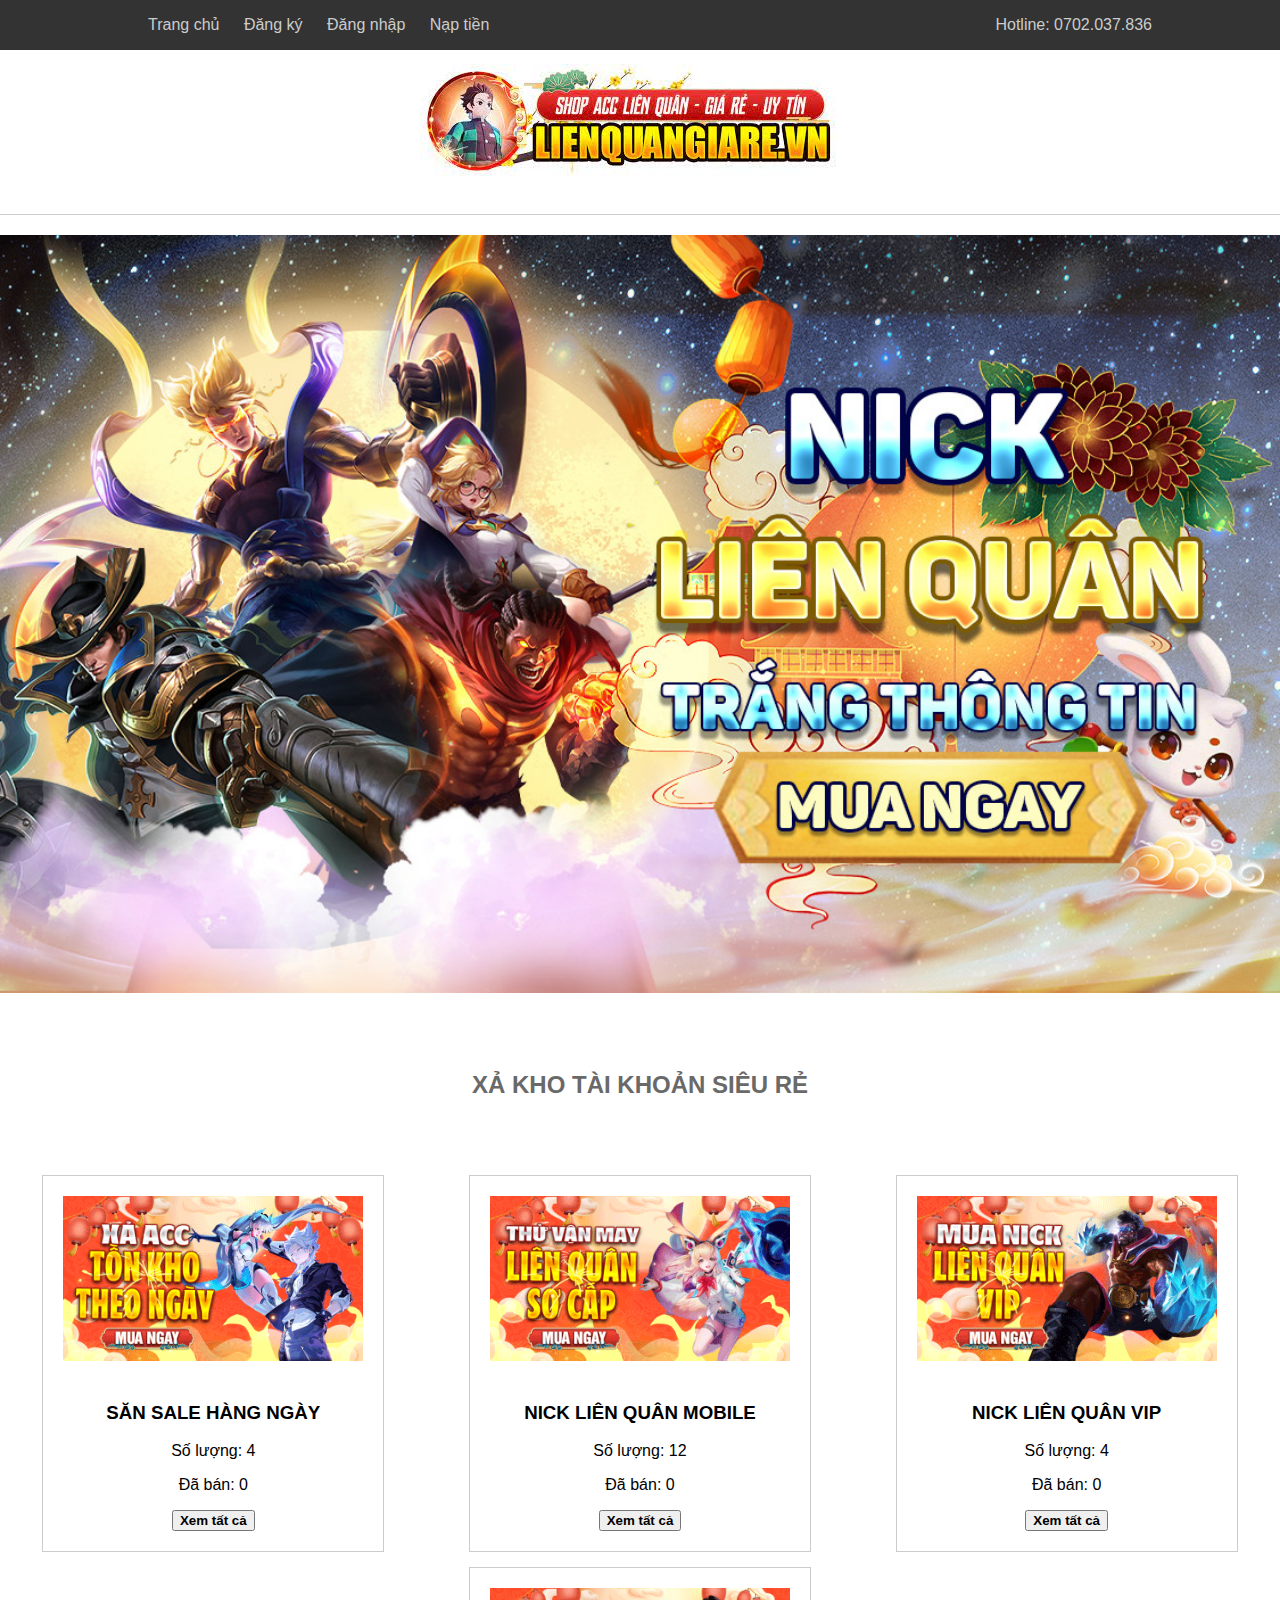
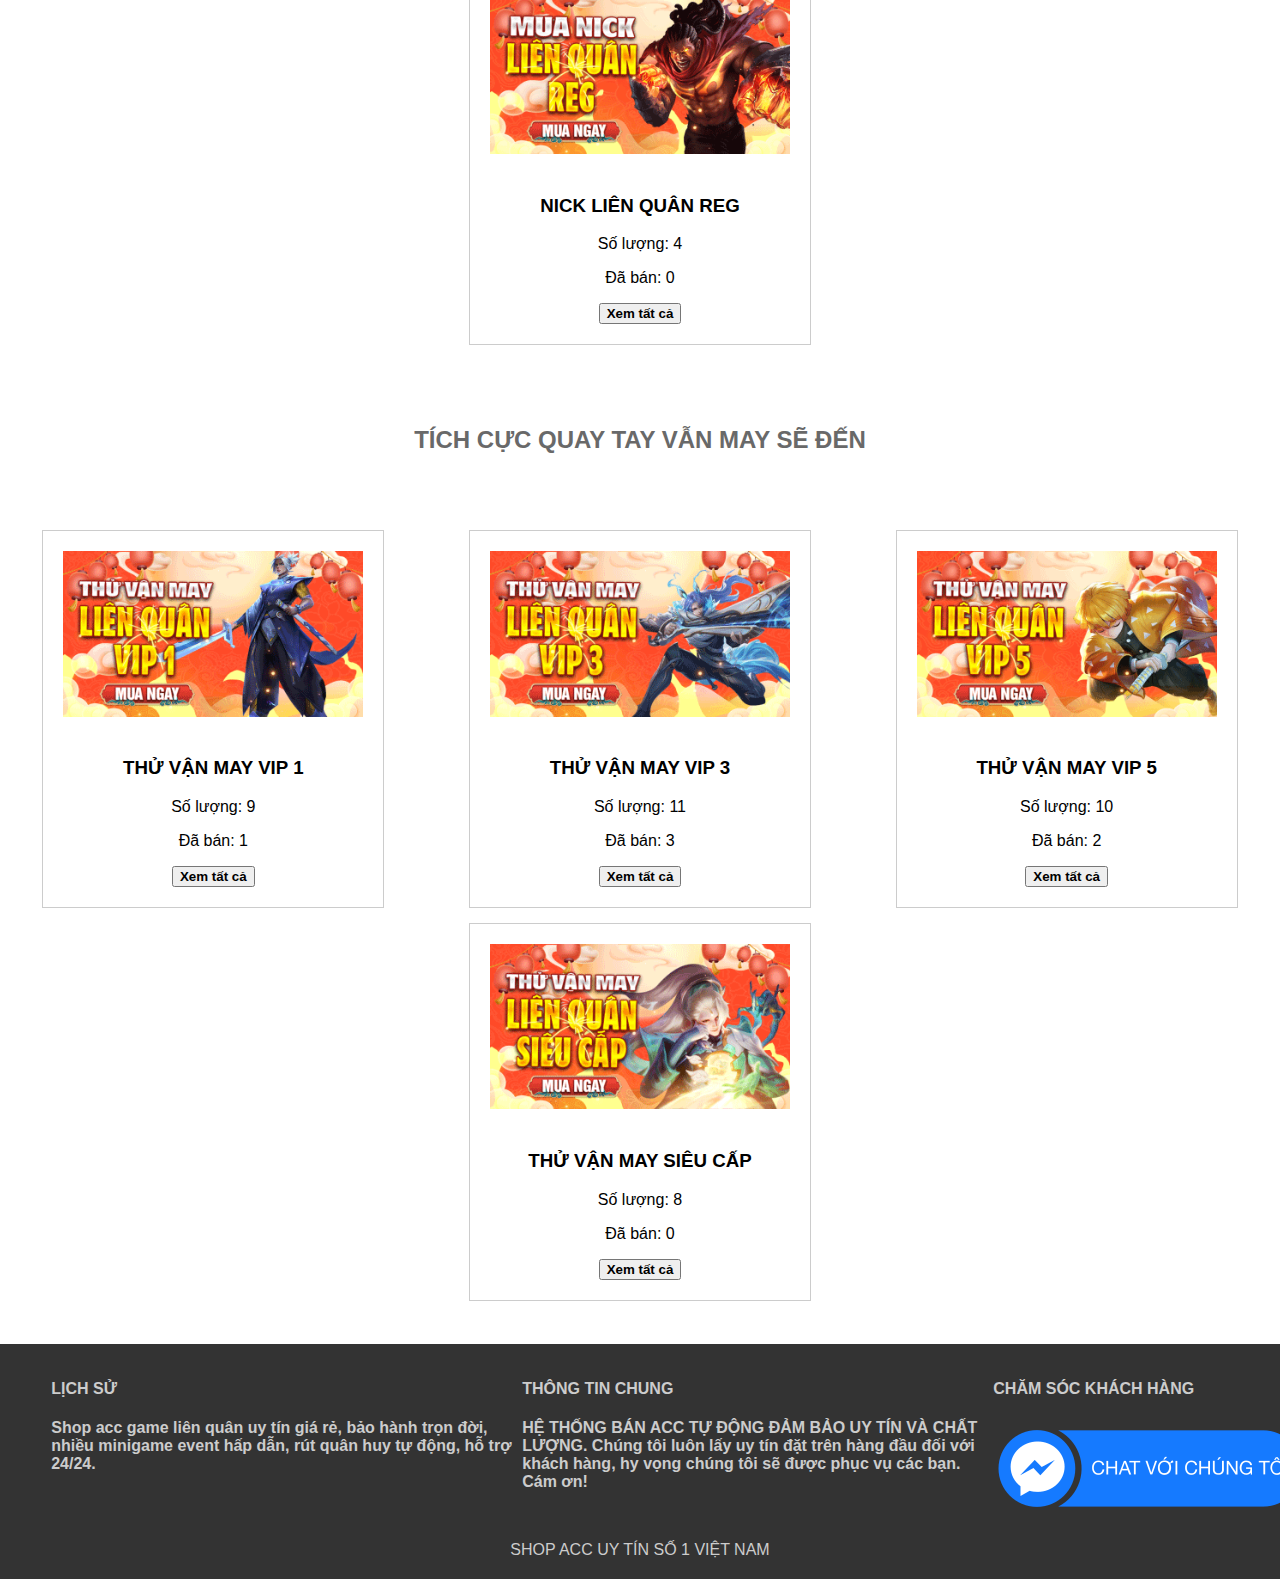
<file: index.html>
<!DOCTYPE html>
<html lang="en">
<head>
    <meta charset="UTF-8">
    <meta name="viewport" content="width=device-width, initial-scale=1.0">
    <title>SHOP ACC LIÊN QUÂN</title>
    <link rel="stylesheet" href="styles.css">
</head>
<body>
    <header>
        <div class="boxtop">
            <div class="boxcenter">
                <div class="boxtopleft">Hotline: 0702.037.836</div>
                <div class="boxtopright">
                    <a href="./index.html">Trang chủ</a>
                    <a href="./dangkitaikhoan.html">Đăng ký</a>
                    <a href="./taikhoan.html">Đăng nhập</a>
                    <a href="naptien.html">Nạp tiền</a>
                    
                </div>
            </div>
        </div><br><br><br>
        <div class="boxlogo">
            <img class="" src="./logo2.jpg">
        </div>
    </header><br><br>
    <img class="anhnen" src="./anhnen1.jpg"><br><br><br><br> 
    <main>
        <h2 class="xaacc">XẢ KHO TÀI KHOẢN SIÊU RẺ</h2><br><br>
        <section class="container">
            <article class="account ">
                <img src="./anhb.gif" alt=""><br><br>
                <h3>SĂN SALE HÀNG NGÀY</h3>
                <p>Số lượng: 4</p>
                <p>Đã bán: 0</p>
                <a href="./acclienquansale.html"><button><b>Xem tất cả</b></button></a>
                </article>
            <article class="account">
                <img src="./anh3.gif" alt=""><br><br>
                <h3>NICK LIÊN QUÂN MOBILE</h3>
                <p>Số lượng: 12</p>
                <p>Đã bán: 0</p>
                <a href="./trangchucon.html"><button><b>Xem tất cả</b></button></a>
            </article>
            <article class="account">
                <img src="./anh2.gif" alt=""><br><br>
                <h3>NICK LIÊN QUÂN VIP</h3>
                <p>Số lượng: 4</p>
                <p>Đã bán: 0</p>
                <a href="./acclienquanvip.html"><button><b>Xem tất cả</b></button></a>
            </article>
            <article class="account">
                <img src="./ANH1.gif" alt=""><br><br>
                <h3>NICK LIÊN QUÂN REG</h3>
                <p>Số lượng: 4</p>
                <p>Đã bán: 0</p>
                <a href="./acclienquanreg.html"><button><b>Xem tất cả</b></button></a>
            </article>
        </section><br><br>
        <h2 class="xaacc">TÍCH CỰC QUAY TAY VẪN MAY SẼ ĐẾN</h2><br><br>
        <section class="container">
            <article class="account">
                <img src="./anh4.gif" alt=""><br><br>
                <h3>THỬ VẬN MAY VIP 1</h3>
                <p>Số lượng: 9</p>
                <p>Đã bán: 1</p>
                <a href="./thuvanmayvip1.html"><button><b>Xem tất cả</b></button></a>
                </article>
            <article class="account">
                <img src="./anh5.gif" alt=""><br><br>
                <h3>THỬ VẬN MAY VIP 3</h3>
                <p>Số lượng: 11</p>
                <p>Đã bán: 3</p>
                <a href="./thuvanmayvip3.html"><button><b>Xem tất cả</b></button></a>
            </article>
            <article class="account">
                <img src="./anhe.gif" alt=""><br><br>
                <h3>THỬ VẬN MAY VIP 5</h3>
                <p>Số lượng: 10</p>
                <p>Đã bán: 2</p>
                <a href="./thuvanmayvip5.html"><button><b>Xem tất cả</b></button></a>
            </article>
            <article class="account">
                <img src="./anha.gif" alt=""><br><br>
                <h3>THỬ VẬN MAY SIÊU CẤP</h3>
                <p>Số lượng: 8</p>
                <p>Đã bán: 0</p>
                <i class="fa-brands fa-facebook-f"></i>
                <a href="./thuvanmaysieucap.html"><button><b>Xem tất cả</b></button></a>
            </article>
        </section><br>
    </main>
    <footer>
       <div class="row">
        <div class="box">
            <div class="footer1 color mrg2">
                <h4>LỊCH SỬ</h4>
                <b>Shop acc game liên quân uy tín giá rẻ, bảo hành trọn đời, nhiều minigame event hấp dẫn, rút quân huy tự động, hỗ trợ 24/24.</b>
            </div>
            <div class="footer2 color mrg2">
                <h4>THÔNG TIN CHUNG</h4>
                <b>HỆ THỐNG BÁN ACC TỰ ĐỘNG ĐẢM BẢO UY TÍN VÀ CHẤT LƯỢNG.
                Chúng tôi luôn lấy uy tín đặt trên hàng đầu đối với khách hàng, hy vọng chúng tôi sẽ được phục vụ các bạn. Cám ơn!</b>
            </div>
            <div class="footer3 color">
                <h4>CHĂM SÓC KHÁCH HÀNG</h4>
                <a href="https://www.facebook.com/profile.php?id=100046063052243&mibextid=LQQJ4d"><img src="./chat.png"></a>
            </div>
        </div>
       </div>
       <div class="row text color">SHOP ACC UY TÍN SỐ 1 VIỆT NAM</div>
    </footer>
</body>
</html>
</file>
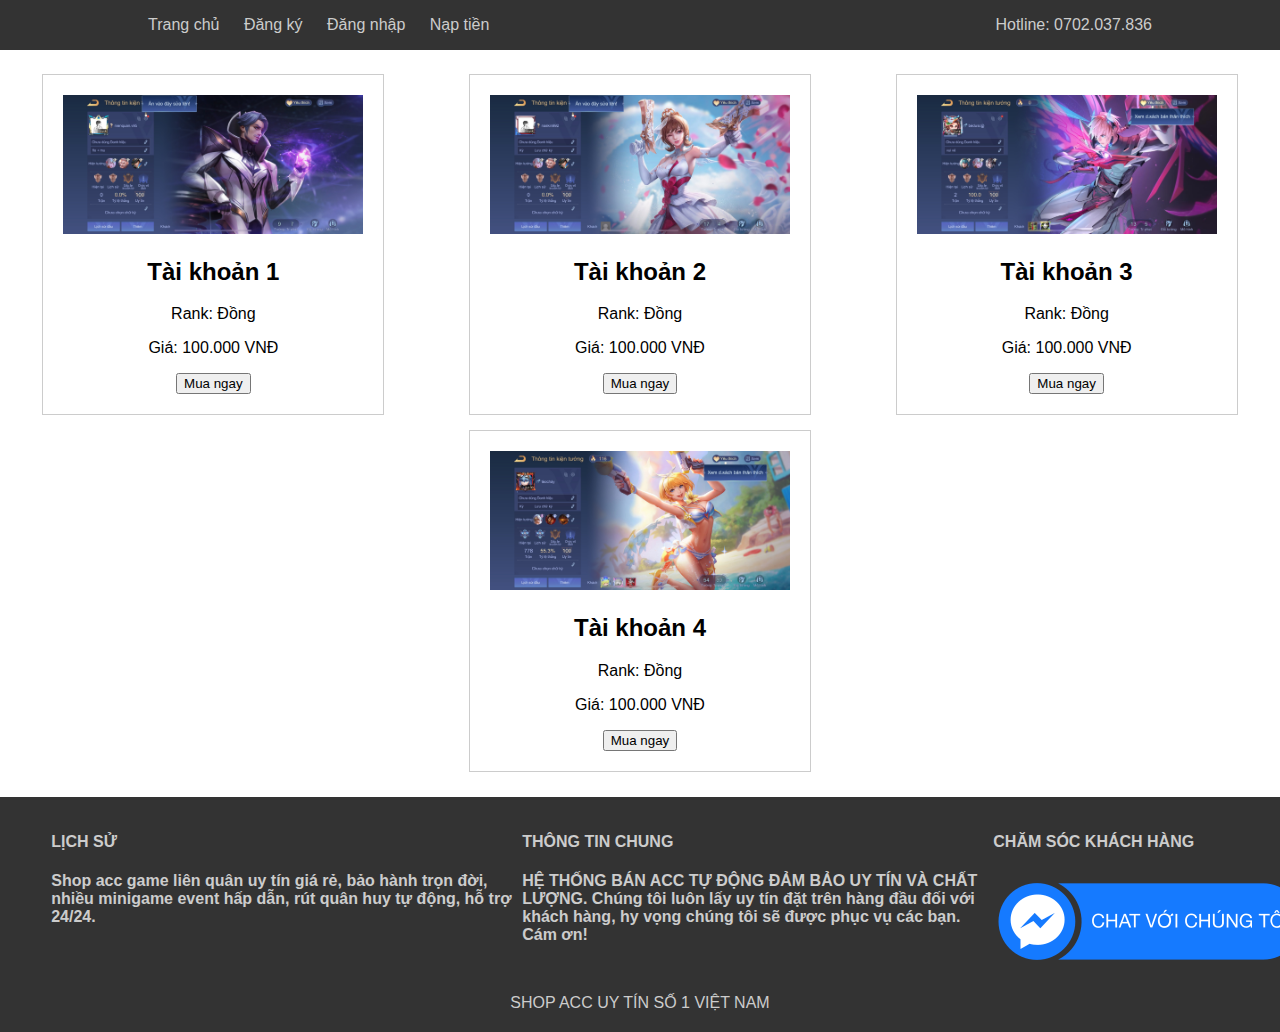
<file: acclienquanreg.html>
<!DOCTYPE html>
<html lang="en">
<head>
    <meta charset="UTF-8">
    <meta name="viewport" content="width=device-width, initial-scale=1.0">
    <title>Web bán tài khoản Liên Quân</title>
    <link rel="stylesheet" href="styles.css">
</head>
<body>
    <header>
        <div class="boxtop">
            <div class="boxcenter">
                <div class="boxtopleft">Hotline: 0702.037.836</div>
                <div class="boxtopright">
                    <a href="./index.html">Trang chủ</a>
                    <a href="./dangkitaikhoan.html">Đăng ký</a>
                    <a href="./taikhoan.html">Đăng nhập</a>
                    <a href="./naptien.html">Nạp tiền</a>
                    
                </div>
            </div>
        </div><br><br><br>
        </nav>
    </header>
    <main>
    </section>
    <section class="container">
            <article class="account">
                <img src="account5.jpg" alt="Tài khoản ">
                <h2>Tài khoản 1</h2>
                <p>Rank: Đồng</p>
                <p>Giá: 100.000 VNĐ</p>
                <button>Mua ngay</button>
                </article>
            <article class="account">
                <img src="account6.jpg" alt="Tài khoản ">
                <h2>Tài khoản 2</h2>
                <p>Rank: Đồng</p>
                <p>Giá: 100.000 VNĐ</p>
                <button>Mua ngay</button>
            </article>
            <article class="account">
                <img src="account7.jpg" alt="Tài khoản ">
                <h2>Tài khoản 3</h2>
                <p>Rank: Đồng</p>
                <p>Giá: 100.000 VNĐ</p>
                <button>Mua ngay</button>
            </article>
            <article class="account">
                <img src="account8.jpg" alt="Tài khoản ">
                <h2>Tài khoản 4</h2>
                <p>Rank: Đồng</p>
                <p>Giá: 100.000 VNĐ</p>
                <button>Mua ngay</button>
            </article>
        </section>
    </main>
    <footer>
        <div class="row">
         <div class="box">
             <div class="footer1 color mrg2">
                 <h4>LỊCH SỬ</h4>
                 <b>Shop acc game liên quân uy tín giá rẻ, bảo hành trọn đời, nhiều minigame event hấp dẫn, rút quân huy tự động, hỗ trợ 24/24.</b>
             </div>
             <div class="footer2 color mrg2">
                 <h4>THÔNG TIN CHUNG</h4>
                 <b>HỆ THỐNG BÁN ACC TỰ ĐỘNG ĐẢM BẢO UY TÍN VÀ CHẤT LƯỢNG.
                 Chúng tôi luôn lấy uy tín đặt trên hàng đầu đối với khách hàng, hy vọng chúng tôi sẽ được phục vụ các bạn. Cám ơn!</b>
             </div>
             <div class="footer3 color">
                 <h4>CHĂM SÓC KHÁCH HÀNG</h4>
                 <a href="https://www.facebook.com/profile.php?id=100046063052243&mibextid=LQQJ4d"><img src="./chat.png"></a>
             </div>
         </div>
        </div>
        <div class="row text color">SHOP ACC UY TÍN SỐ 1 VIỆT NAM</div>
     </footer>
   
</body>
</html>
</file>
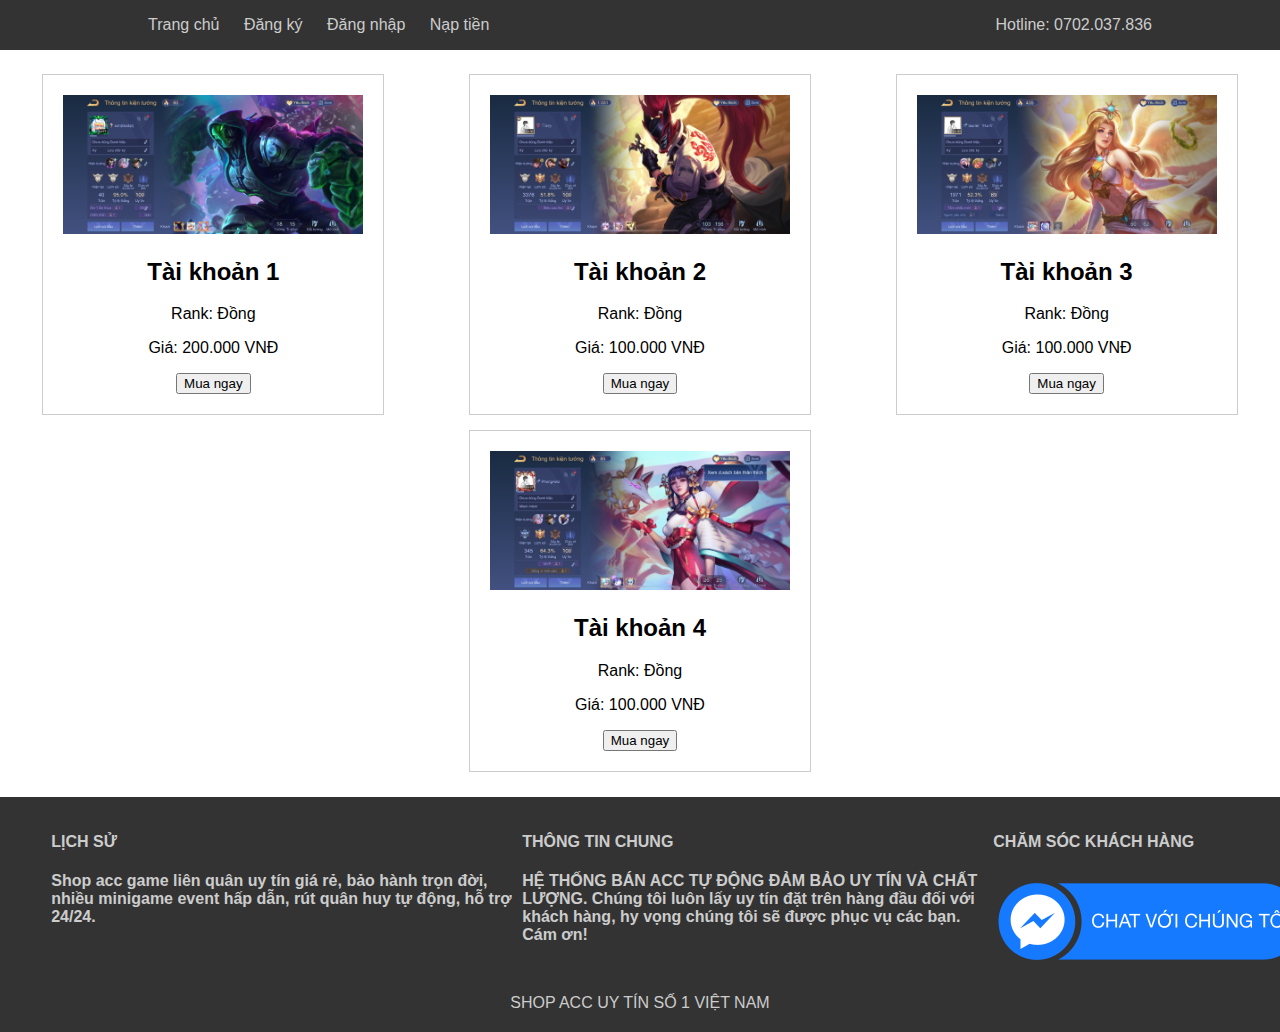
<file: acclienquansale.html>
<!DOCTYPE html>
<html lang="en">
<head>
    <meta charset="UTF-8">
    <meta name="viewport" content="width=device-width, initial-scale=1.0">
    <title>Web bán tài khoản Liên Quân</title>
    <link rel="stylesheet" href="styles.css">
</head>
<body>
    <header>
        <div class="boxtop">
            <div class="boxcenter">
                <div class="boxtopleft">Hotline: 0702.037.836</div>
                <div class="boxtopright">
                    <a href="./index.html">Trang chủ</a>
                    <a href="./dangkitaikhoan.html">Đăng ký</a>
                    <a href="./taikhoan.html">Đăng nhập</a>
                    <a href="./naptien.html">Nạp tiền</a>
                    
                </div>
            </div>
        </div><br><br><br>
    </header>
    <main>
        <section class="container">

            <article class="account">
                <img src="account9.jpg" alt="Tài khoản ">
                <h2>Tài khoản 1</h2>
                <p>Rank: Đồng</p>
                <p>Giá: 200.000 VNĐ</p>
                <button>Mua ngay</button>
            </article>
            <article class="account">
                <img src="account10.jpg" alt="Tài khoản ">
                <h2>Tài khoản 2</h2>
                <p>Rank: Đồng</p>
                <p>Giá: 100.000 VNĐ</p>
                <button>Mua ngay</button>
            </article>
            <article class="account">
                <img src="account11.jpg" alt="Tài khoản ">
                <h2>Tài khoản 3</h2>
                <p>Rank: Đồng</p>
                <p>Giá: 100.000 VNĐ</p>
                <button>Mua ngay</button>
            </article>
            <article class="account">
                <img src="account12.jpg" alt="Tài khoản ">
                <h2>Tài khoản 4</h2>
                <p>Rank: Đồng</p>
                <p>Giá: 100.000 VNĐ</p>
                <button>Mua ngay</button>
            </article>
    </section>
    </main>
    <footer>
        <div class="row">
         <div class="box">
             <div class="footer1 color mrg2">
                 <h4>LỊCH SỬ</h4>
                 <b>Shop acc game liên quân uy tín giá rẻ, bảo hành trọn đời, nhiều minigame event hấp dẫn, rút quân huy tự động, hỗ trợ 24/24.</b>
             </div>
             <div class="footer2 color mrg2">
                 <h4>THÔNG TIN CHUNG</h4>
                 <b>HỆ THỐNG BÁN ACC TỰ ĐỘNG ĐẢM BẢO UY TÍN VÀ CHẤT LƯỢNG.
                 Chúng tôi luôn lấy uy tín đặt trên hàng đầu đối với khách hàng, hy vọng chúng tôi sẽ được phục vụ các bạn. Cám ơn!</b>
             </div>
             <div class="footer3 color">
                 <h4>CHĂM SÓC KHÁCH HÀNG</h4>
                 <a href="https://www.facebook.com/profile.php?id=100046063052243&mibextid=LQQJ4d"><img src="./chat.png"></a>
             </div>
         </div>
        </div>
        <div class="row text color">SHOP ACC UY TÍN SỐ 1 VIỆT NAM</div>
     </footer>
   
</body>
</html>
</file>
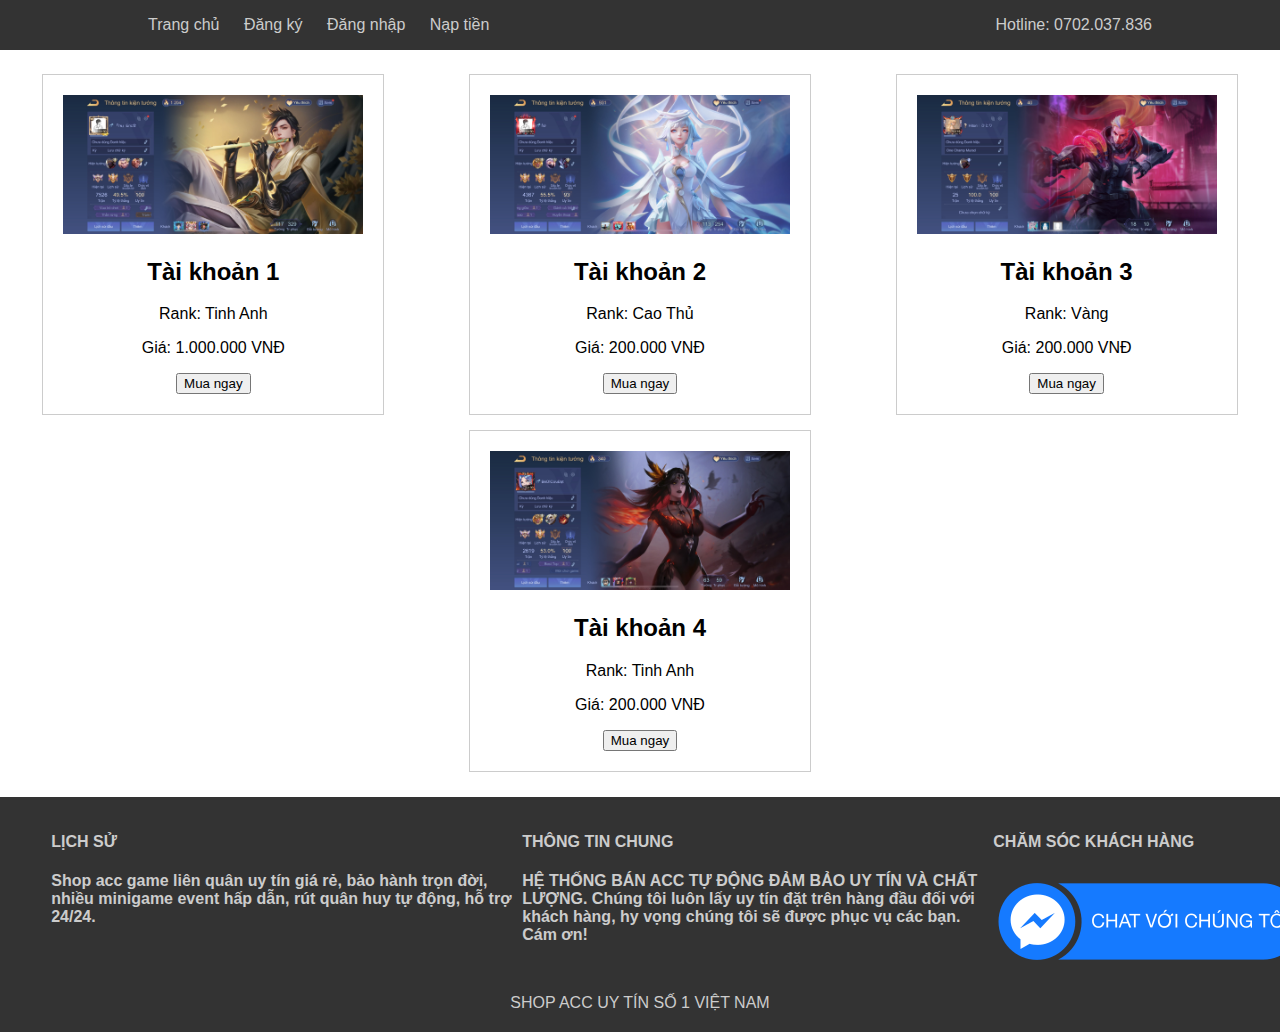
<file: acclienquanvip.html>
<!DOCTYPE html>
<html lang="en">
<head>
    <meta charset="UTF-8">
    <meta name="viewport" content="width=device-width, initial-scale=1.0">
    <title>Web bán tài khoản Liên Quân</title>
    <link rel="stylesheet" href="styles.css">
</head>
<body>
    <header>
        <div class="boxtop">
            <div class="boxcenter">
                <div class="boxtopleft">Hotline: 0702.037.836</div>
                <div class="boxtopright">
                    <a href="./index.html">Trang chủ</a>
                    <a href="./dangkitaikhoan.html">Đăng ký</a>
                    <a href="./taikhoan.html">Đăng nhập</a>
                    <a href="./naptien.html">Nạp tiền</a>
                    
                </div>
            </div>
        </div><br><br><br>
    </header>
    <main>
    <section class="container">
        <article class="account">
            <img src="account1.jpg" alt="Tài khoản 1">
            <h2>Tài khoản 1</h2>
            <p>Rank: Tinh Anh</p>
            <p>Giá: 1.000.000 VNĐ</p>
            <button>Mua ngay</button>
        </article>

        <article class="account">
            <img src="account2.jpg" alt="Tài khoản 2">
            <h2>Tài khoản 2</h2>
            <p>Rank: Cao Thủ</p>
            <p>Giá: 200.000 VNĐ</p>
            <button>Mua ngay</button>
        </article>
        <article class="account">
            <img src="account3.jpg" alt="Tài khoản 3">
            <h2>Tài khoản 3</h2>
            <p>Rank: Vàng</p>
            <p>Giá: 200.000 VNĐ</p>
            <button>Mua ngay</button>
        </article>
        <article class="account">
            <img src="account4.jpg" alt="Tài khoản 4">
            <h2>Tài khoản 4</h2>
            <p>Rank: Tinh Anh</p>
            <p>Giá: 200.000 VNĐ</p>
            <button>Mua ngay</button>
        </article>
    </section>
    </main>
    <footer>
        <div class="row">
         <div class="box">
             <div class="footer1 color mrg2">
                 <h4>LỊCH SỬ</h4>
                 <b>Shop acc game liên quân uy tín giá rẻ, bảo hành trọn đời, nhiều minigame event hấp dẫn, rút quân huy tự động, hỗ trợ 24/24.</b>
             </div>
             <div class="footer2 color mrg2">
                 <h4>THÔNG TIN CHUNG</h4>
                 <b>HỆ THỐNG BÁN ACC TỰ ĐỘNG ĐẢM BẢO UY TÍN VÀ CHẤT LƯỢNG.
                 Chúng tôi luôn lấy uy tín đặt trên hàng đầu đối với khách hàng, hy vọng chúng tôi sẽ được phục vụ các bạn. Cám ơn!</b>
             </div>
             <div class="footer3 color">
                 <h4>CHĂM SÓC KHÁCH HÀNG</h4>
                 <a href="https://www.facebook.com/profile.php?id=100046063052243&mibextid=LQQJ4d"><img src="./chat.png"></a>
             </div>
         </div>
        </div>
        <div class="row text color">SHOP ACC UY TÍN SỐ 1 VIỆT NAM</div>
     </footer>
   
</body>
</html>
</file>
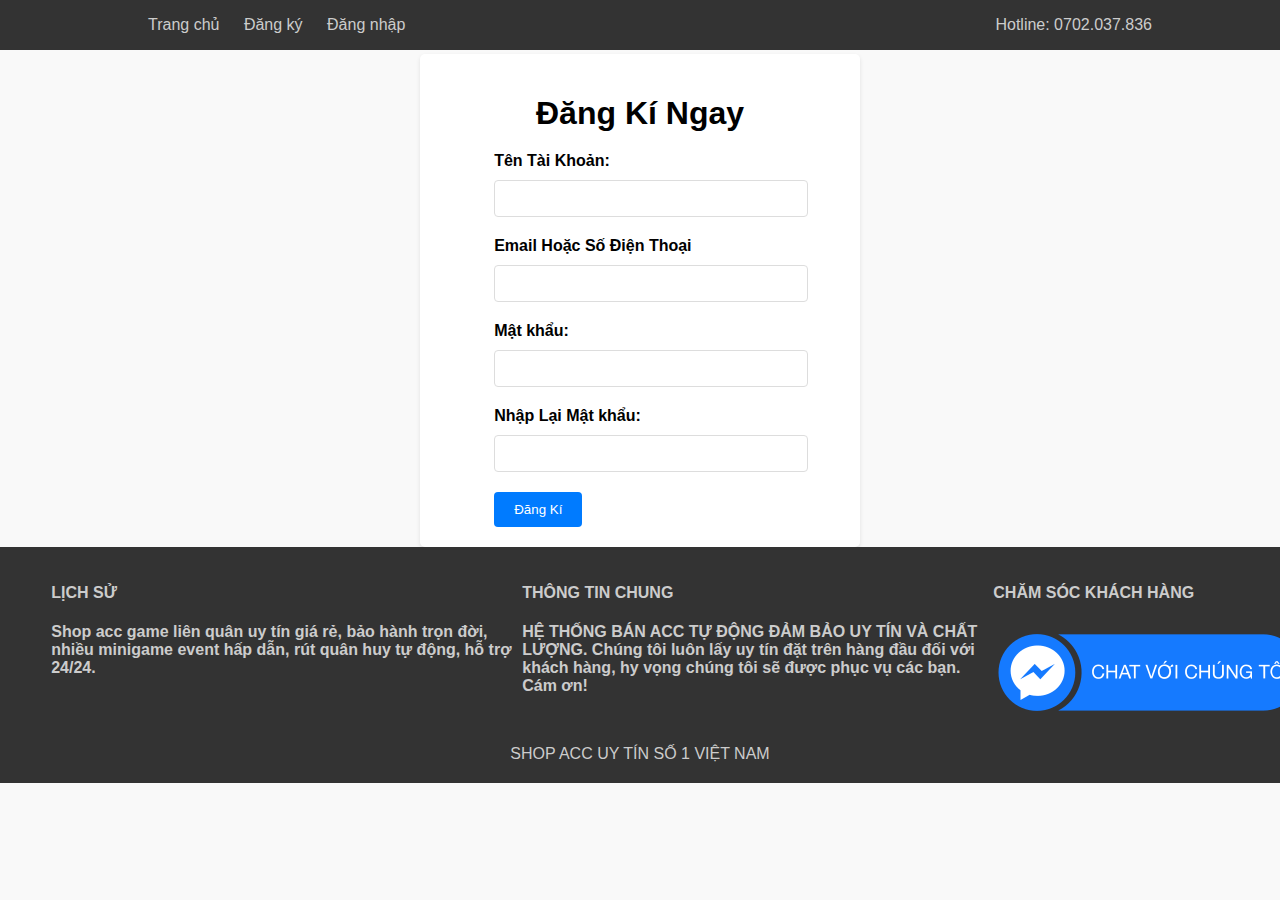
<file: dangkitaikhoan.html>
<!DOCTYPE html>
<html lang="en">
<head>
    <meta charset="UTF-8">
    <meta name="viewport" content="width=device-width, initial-scale=1.0">
    <title>Form Đăng Nhập và Đăng Ký</title>
    <link rel="stylesheet" href="styles.css">
    <style>

        body {
            font-family: Arial, sans-serif;
            background-color: #f9f9f9;
        }

        .container {
            max-width: 400px;
            margin: 0 auto;
            padding: 20px;
            background-color: #fff;
            border-radius: 5px;
            box-shadow: 0 2px 4px rgba(0, 0, 0, 0.1);
        }

        h1 {
            text-align: center;
            margin-bottom: 20px;
        }

        label {
            display: block;
            font-weight: bold;
            margin-bottom: 10px;
        }

        input[type="text"],
        input[type="password"] {
            width: 100%;
            padding: 10px;
            margin-bottom: 20px;
            border: 1px solid #ddd;
            border-radius: 4px;
        }

        input[type="submit"] {
            background-color: #007bff;
            color: #fff;
            border: none;
            padding: 10px 20px;
            border-radius: 4px;
            cursor: pointer;
        }

        .signup-link {
            text-align: center;
        }
    </style>
</head>
<body>
    <header>
        <div class="boxtop">
            <div class="boxcenter">
                <div class="boxtopleft">Hotline: 0702.037.836</div>
                    <div class="boxtopright">
                        <a href="./index.html">Trang chủ</a>
                        <a href="./dangkitaikhoan.html">Đăng ký</a>
                        <a href="./taikhoan.html">Đăng nhập</a>
                        
                </div>
            </div>
        </div><br><br><br>
    </header>
    <div class="container">
        <h1>Đăng Kí Ngay</h1>
        <form action="login.php" method="post">
            <label for="username">Tên Tài Khoản: </label>
            <input type="text" id="username" name="username" required>
            <label for="email">Email Hoặc Số Điện Thoại</label>
            <input type="text" id="username" name="username" required>
            <label for="password">Mật khẩu:</label>
            <input type="password" id="password" name="password" required>
            <label for="password">Nhập Lại Mật khẩu:</label>
            <input type="password" id="password" name="password" required>
            <input type="submit" value="Đăng Kí">
        </form>
    </div>
    <footer>
        <div class="row">
         <div class="box">
             <div class="footer1 color mrg2">
                 <h4>LỊCH SỬ</h4>
                 <b>Shop acc game liên quân uy tín giá rẻ, bảo hành trọn đời, nhiều minigame event hấp dẫn, rút quân huy tự động, hỗ trợ 24/24.</b>
             </div>
             <div class="footer2 color mrg2">
                 <h4>THÔNG TIN CHUNG</h4>
                 <b>HỆ THỐNG BÁN ACC TỰ ĐỘNG ĐẢM BẢO UY TÍN VÀ CHẤT LƯỢNG.
                 Chúng tôi luôn lấy uy tín đặt trên hàng đầu đối với khách hàng, hy vọng chúng tôi sẽ được phục vụ các bạn. Cám ơn!</b>
             </div>
             <div class="footer3 color">
                 <h4>CHĂM SÓC KHÁCH HÀNG</h4>
                 <a href="https://www.facebook.com/profile.php?id=100046063052243&mibextid=LQQJ4d"><img src="./chat.png"></a>
             </div>
         </div>
        </div>
        <div class="row text color">SHOP ACC UY TÍN SỐ 1 VIỆT NAM</div>
     </footer>
</body>
</html>
</file>
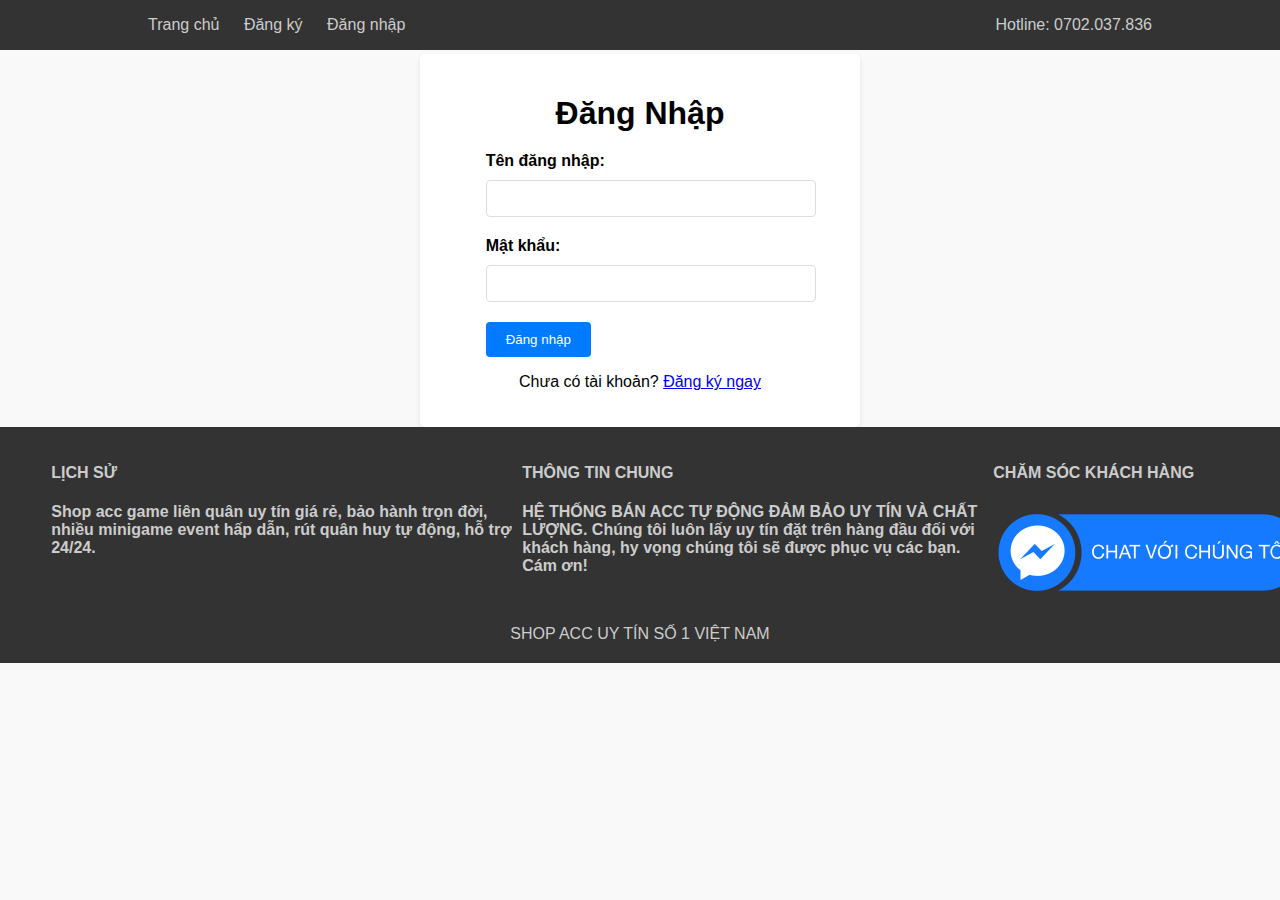
<file: taikhoan.html>
<!DOCTYPE html>
<html lang="en">
<head>
    <meta charset="UTF-8">
    <meta name="viewport" content="width=device-width, initial-scale=1.0">
    <title>Form Đăng Nhập và Đăng Ký</title>
    <link rel="stylesheet" href="styles.css">
    <style>

        body {
            font-family: Arial, sans-serif;
            background-color: #f9f9f9;
        }

        .container {
            max-width: 400px;
            margin: 0 auto;
            padding: 20px;
            background-color: #fff;
            border-radius: 5px;
            box-shadow: 0 2px 4px rgba(0, 0, 0, 0.1);
        }

        h1 {
            text-align: center;
            margin-bottom: 20px;
        }

        label {
            display: block;
            font-weight: bold;
            margin-bottom: 10px;
        }

        input[type="text"],
        input[type="password"] {
            width: 100%;
            padding: 10px;
            margin-bottom: 20px;
            border: 1px solid #ddd;
            border-radius: 4px;
        }

        input[type="submit"] {
            background-color: #007bff;
            color: #fff;
            border: none;
            padding: 10px 20px;
            border-radius: 4px;
            cursor: pointer;
        }

        .signup-link {
            text-align: center;
        }
    </style>
</head>
<body>
    <header>
        <div class="boxtop">
            <div class="boxcenter">
                <div class="boxtopleft">Hotline: 0702.037.836</div>
                    <div class="boxtopright">
                        <a href="./index.html">Trang chủ</a>
                        <a href="./dangkitaikhoan.html">Đăng ký</a>
                        <a href="./taikhoan.html">Đăng nhập</a>
                        
                </div>
            </div>
        </div><br><br><br>
    </header>
    <div class="container">
        <h1>Đăng Nhập</h1>
        <form action="login.php" method="post">
            <label for="username">Tên đăng nhập:</label>
            <input type="text" id="username" name="username" required>

            <label for="password">Mật khẩu:</label>
            <input type="password" id="password" name="password" required>

            <input type="submit" value="Đăng nhập">
        </form>

        <div class="signup-link">
            <p>Chưa có tài khoản? <a href="./dangkitaikhoan.html">Đăng ký ngay</a></p>
        </div>
    </div>
    <footer>
        <div class="row">
         <div class="box">
             <div class="footer1 color mrg2">
                 <h4>LỊCH SỬ</h4>
                 <b>Shop acc game liên quân uy tín giá rẻ, bảo hành trọn đời, nhiều minigame event hấp dẫn, rút quân huy tự động, hỗ trợ 24/24.</b>
             </div>
             <div class="footer2 color mrg2">
                 <h4>THÔNG TIN CHUNG</h4>
                 <b>HỆ THỐNG BÁN ACC TỰ ĐỘNG ĐẢM BẢO UY TÍN VÀ CHẤT LƯỢNG.
                 Chúng tôi luôn lấy uy tín đặt trên hàng đầu đối với khách hàng, hy vọng chúng tôi sẽ được phục vụ các bạn. Cám ơn!</b>
             </div>
             <div class="footer3 color">
                 <h4>CHĂM SÓC KHÁCH HÀNG</h4>
                 <a href="https://www.facebook.com/profile.php?id=100046063052243&mibextid=LQQJ4d"><img src="./chat.png"></a>
             </div>
         </div>
        </div>
        <div class="row text color">SHOP ACC UY TÍN SỐ 1 VIỆT NAM</div>
     </footer>
</body>
</html>
</file>
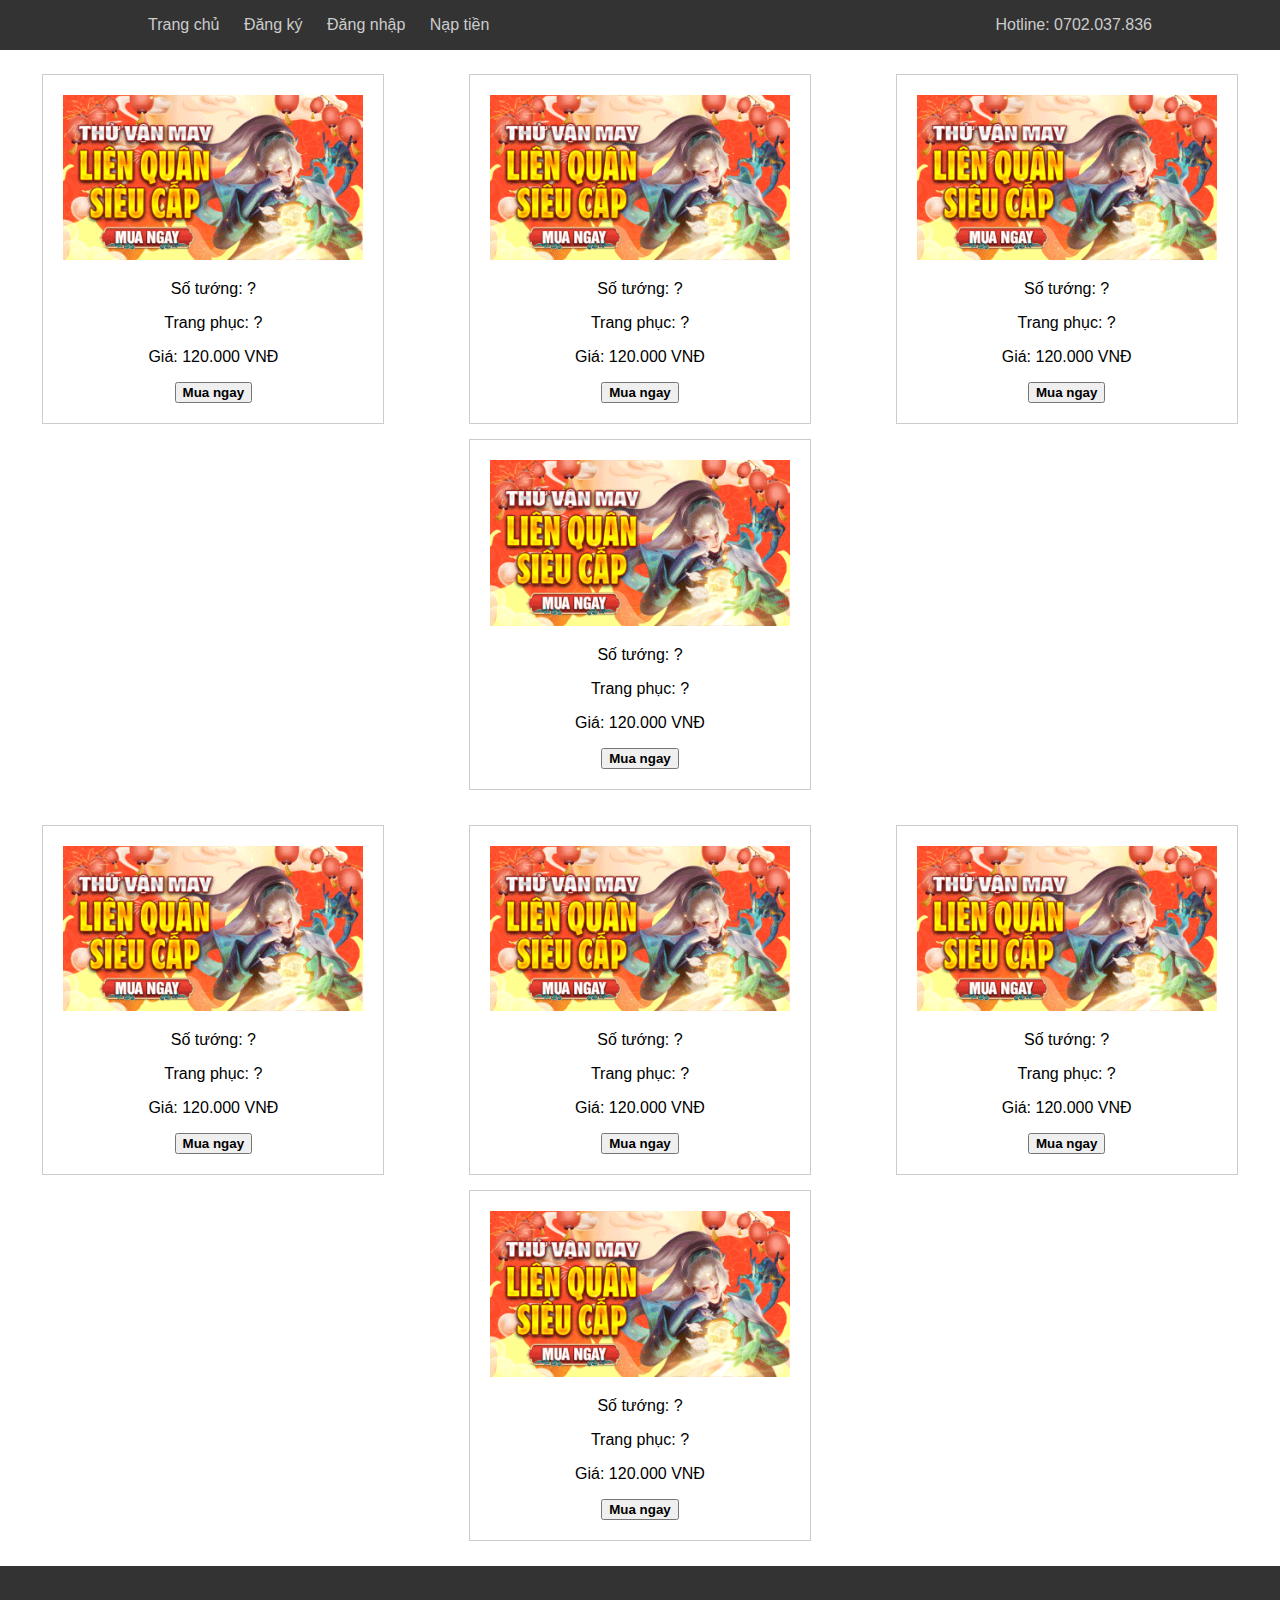
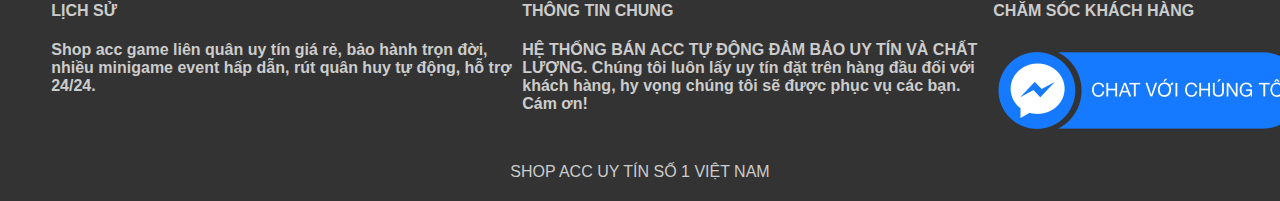
<file: thuvanmaysieucap.html>
<!DOCTYPE html>
<html lang="en">
<head>
    <meta charset="UTF-8">
    <meta name="viewport" content="width=device-width, initial-scale=1.0">
    <title>Web bán tài khoản Liên Quân</title>
    <link rel="stylesheet" href="styles.css">
</head>
<body>
    <header>
        <div class="boxtop">
            <div class="boxcenter">
                <div class="boxtopleft">Hotline: 0702.037.836</div>
                <div class="boxtopright">
                    <a href="./index.html">Trang chủ</a>
                    <a href="./dangkitaikhoan.html">Đăng ký</a>
                    <a href="./taikhoan.html">Đăng nhập</a>
                    <a href="./naptien.html">Nạp tiền</a>
                    
                </div>
            </div>
        </div><br><br><br>
    </header>
    <main>
    <section class="container">
        <article class="account ">
            <img src="./anha.gif" alt="Tài khoản 1">
            <p>Số tướng: ?</p>
            <p>Trang phục: ?</p>
            <p>Giá: 120.000 VNĐ</p>
            <button><b>Mua ngay</b></button>
        </article>

        <article class="account">
            <img src="./anha.gif" alt="Tài khoản 2">
            <p>Số tướng: ?</p>
            <p>Trang phục: ?</p>
            <p>Giá: 120.000 VNĐ</p>
            <button><b>Mua ngay</b></button>
        </article>
        <article class="account">
            <img src="./anha.gif" alt="Tài khoản 3">
            <p>Số tướng: ?</p>
            <p>Trang phục: ?</p>
            <p>Giá: 120.000 VNĐ</p>
            <button><b>Mua ngay</b></button>
        </article>
        <article class="account">
            <img src="./anha.gif" alt="Tài khoản 4">
            <p>Số tướng: ?</p>
            <p>Trang phục: ?</p>
            <p>Giá: 120.000 VNĐ</p>
            <button><b>Mua ngay</b></button>
        </article>
    </section>
    <section class="container">
            <article class="account">
                <img src="./anha.gif" alt="Tài khoản 5">
                <p>Số tướng: ?</p>
            <p>Trang phục: ?</p>
            <p>Giá: 120.000 VNĐ</p>
            <button><b>Mua ngay</b></button>
                </article>
            <article class="account">
                <img src="./anha.gif" alt="Tài khoản 6">
                <p>Số tướng: ?</p>
            <p>Trang phục: ?</p>
            <p>Giá: 120.000 VNĐ</p>
            <button><b>Mua ngay</b></button>
            </article>
            <article class="account">
                <img src="./anha.gif" alt="Tài khoản 7">
                <p>Số tướng: ?</p>
            <p>Trang phục: ?</p>
            <p>Giá: 120.000 VNĐ</p>
            <button><b>Mua ngay</b></button>
            </article>
            <article class="account">
                <img src="./anha.gif" alt="Tài khoản 8">
                <p>Số tướng: ?</p>
            <p>Trang phục: ?</p>
            <p>Giá: 120.000 VNĐ</p>
            <button><b>Mua ngay</b></button>
            </article>
        </section>
    </section>
    </main>
    <footer>
        <div class="row">
         <div class="box">
             <div class="footer1 color mrg2">
                 <h4>LỊCH SỬ</h4>
                 <b>Shop acc game liên quân uy tín giá rẻ, bảo hành trọn đời, nhiều minigame event hấp dẫn, rút quân huy tự động, hỗ trợ 24/24.</b>
             </div>
             <div class="footer2 color mrg2">
                 <h4>THÔNG TIN CHUNG</h4>
                 <b>HỆ THỐNG BÁN ACC TỰ ĐỘNG ĐẢM BẢO UY TÍN VÀ CHẤT LƯỢNG.
                 Chúng tôi luôn lấy uy tín đặt trên hàng đầu đối với khách hàng, hy vọng chúng tôi sẽ được phục vụ các bạn. Cám ơn!</b>
             </div>
             <div class="footer3 color">
                 <h4>CHĂM SÓC KHÁCH HÀNG</h4>
                 <a href="https://www.facebook.com/profile.php?id=100046063052243&mibextid=LQQJ4d"><img src="./chat.png"></a>
             </div>
         </div>
        </div>
        <div class="row text color">SHOP ACC UY TÍN SỐ 1 VIỆT NAM</div>
     </footer>
   
</body>
</html>
</file>
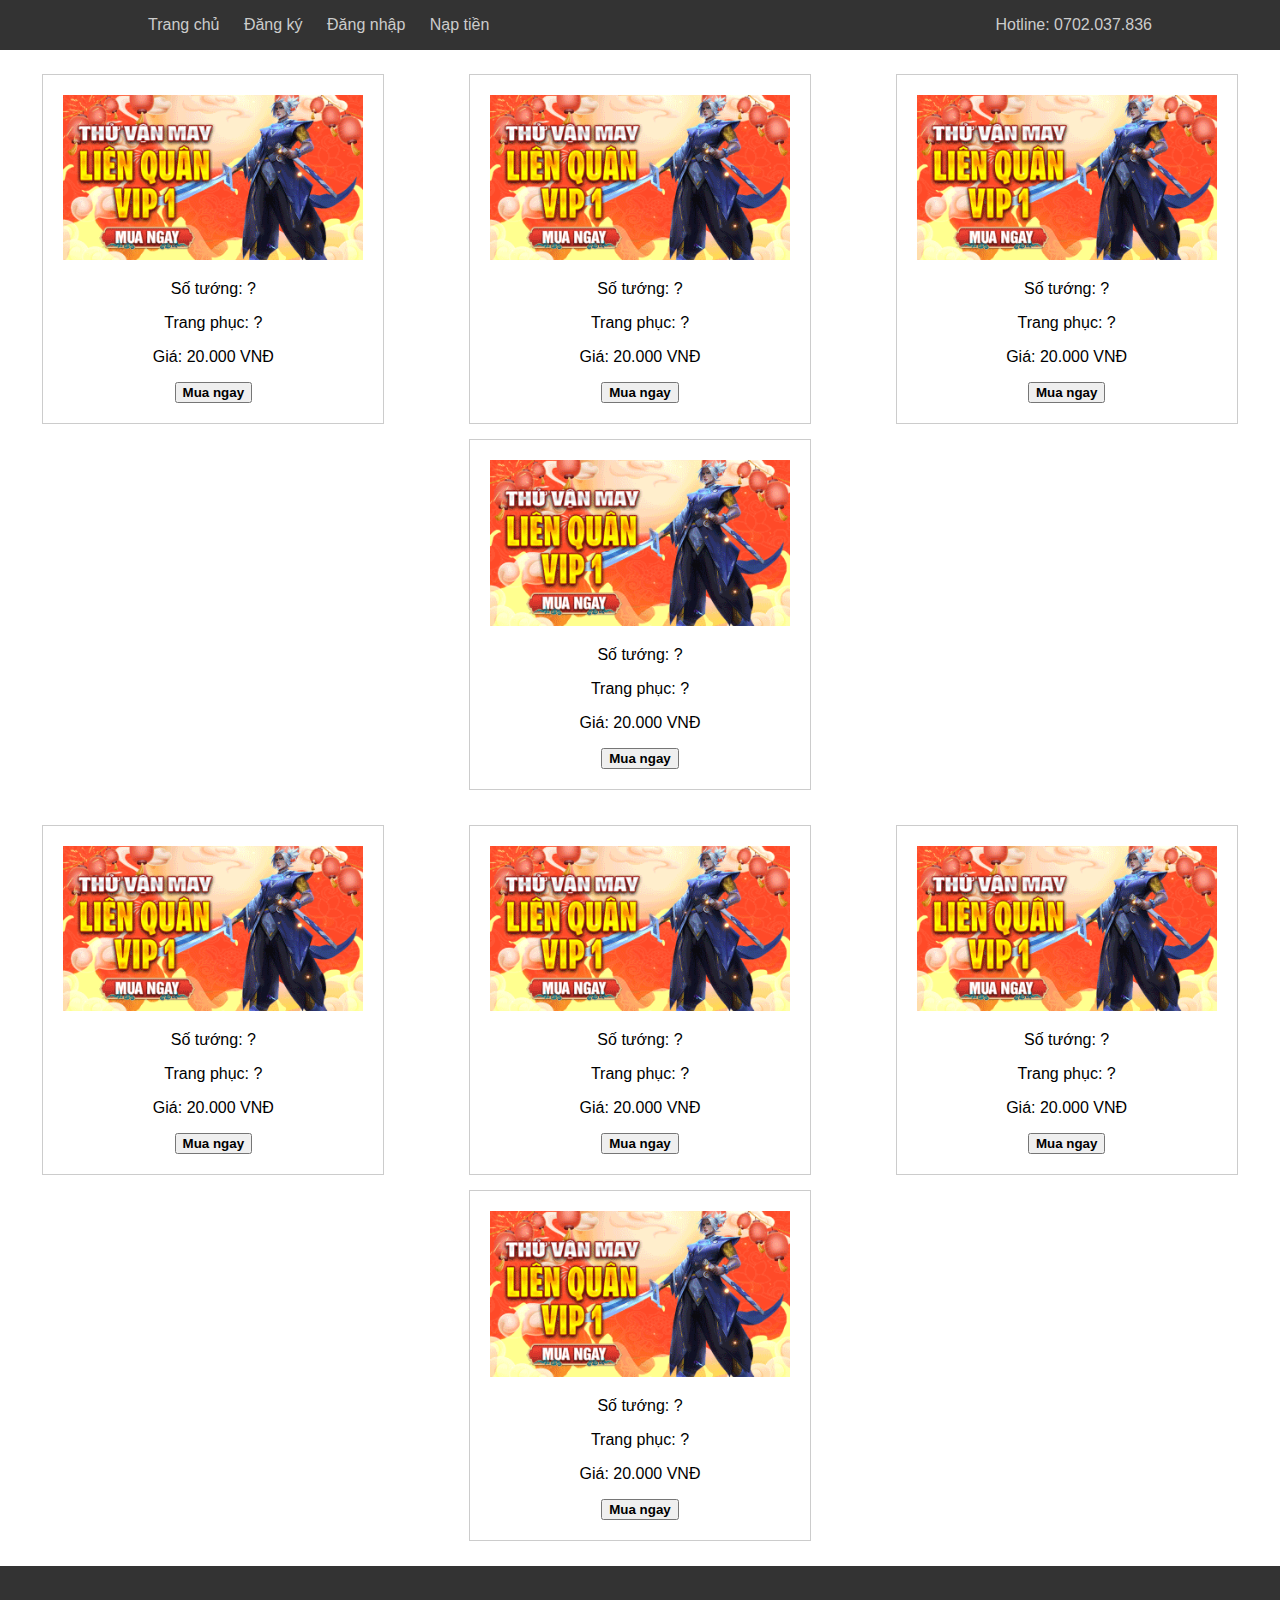
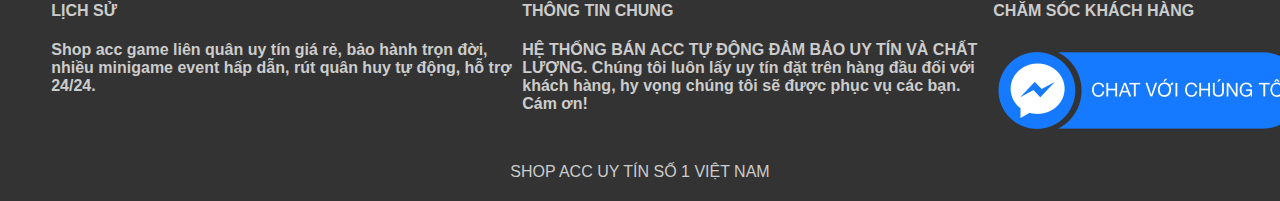
<file: thuvanmayvip1.html>
<!DOCTYPE html>
<html lang="en">
<head>
    <meta charset="UTF-8">
    <meta name="viewport" content="width=device-width, initial-scale=1.0">
    <title>Web bán tài khoản Liên Quân</title>
    <link rel="stylesheet" href="styles.css">
</head>
<body>
    <header>
        <div class="boxtop">
            <div class="boxcenter">
                <div class="boxtopleft">Hotline: 0702.037.836</div>
                <div class="boxtopright">
                    <a href="./index.html">Trang chủ</a>
                    <a href="./dangkitaikhoan.html">Đăng ký</a>
                    <a href="./taikhoan.html">Đăng nhập</a>
                    <a href="./naptien.html">Nạp tiền</a>
                    
                </div>
            </div>
        </div><br><br><br>
    </header>
    <main>
    <section class="container">
        <article class="account ">
            <img src="./anh4.gif" alt="Tài khoản 1">
            <p>Số tướng: ?</p>
            <p>Trang phục: ?</p>
            <p>Giá: 20.000 VNĐ</p>
            <button><b>Mua ngay</b></button>
        </article>

        <article class="account">
            <img src="./anh4.gif" alt="Tài khoản 2">
            <p>Số tướng: ?</p>
            <p>Trang phục: ?</p>
            <p>Giá: 20.000 VNĐ</p>
            <button><b>Mua ngay</b></button>
        </article>
        <article class="account">
            <img src="./anh4.gif" alt="Tài khoản 3">
            <p>Số tướng: ?</p>
            <p>Trang phục: ?</p>
            <p>Giá: 20.000 VNĐ</p>
            <button><b>Mua ngay</b></button>
        </article>
        <article class="account">
            <img src="./anh4.gif" alt="Tài khoản 4">
            <p>Số tướng: ?</p>
            <p>Trang phục: ?</p>
            <p>Giá: 20.000 VNĐ</p>
            <button><b>Mua ngay</b></button>
        </article>
    </section>
    <section class="container">
            <article class="account">
                <img src="./anh4.gif" alt="Tài khoản 5">
                <p>Số tướng: ?</p>
            <p>Trang phục: ?</p>
            <p>Giá: 20.000 VNĐ</p>
            <button><b>Mua ngay</b></button>
                </article>
            <article class="account">
                <img src="./anh4.gif" alt="Tài khoản 6">
                <p>Số tướng: ?</p>
            <p>Trang phục: ?</p>
            <p>Giá: 20.000 VNĐ</p>
            <button><b>Mua ngay</b></button>
            </article>
            <article class="account">
                <img src="./anh4.gif" alt="Tài khoản 7">
                <p>Số tướng: ?</p>
            <p>Trang phục: ?</p>
            <p>Giá: 20.000 VNĐ</p>
            <button><b>Mua ngay</b></button>
            </article>
            <article class="account">
                <img src="./anh4.gif" alt="Tài khoản 8">
                <p>Số tướng: ?</p>
            <p>Trang phục: ?</p>
            <p>Giá: 20.000 VNĐ</p>
            <button><b>Mua ngay</b></button>
            </article>
        </section>
    </section>
    </main>
    <footer>
        <div class="row">
         <div class="box">
             <div class="footer1 color mrg2">
                 <h4>LỊCH SỬ</h4>
                 <b>Shop acc game liên quân uy tín giá rẻ, bảo hành trọn đời, nhiều minigame event hấp dẫn, rút quân huy tự động, hỗ trợ 24/24.</b>
             </div>
             <div class="footer2 color mrg2">
                 <h4>THÔNG TIN CHUNG</h4>
                 <b>HỆ THỐNG BÁN ACC TỰ ĐỘNG ĐẢM BẢO UY TÍN VÀ CHẤT LƯỢNG.
                 Chúng tôi luôn lấy uy tín đặt trên hàng đầu đối với khách hàng, hy vọng chúng tôi sẽ được phục vụ các bạn. Cám ơn!</b>
             </div>
             <div class="footer3 color">
                 <h4>CHĂM SÓC KHÁCH HÀNG</h4>
                 <a href="https://www.facebook.com/profile.php?id=100046063052243&mibextid=LQQJ4d"><img src="./chat.png"></a>
             </div>
         </div>
        </div>
        <div class="row text color">SHOP ACC UY TÍN SỐ 1 VIỆT NAM</div>
     </footer>

   
</body>
</html>
</file>
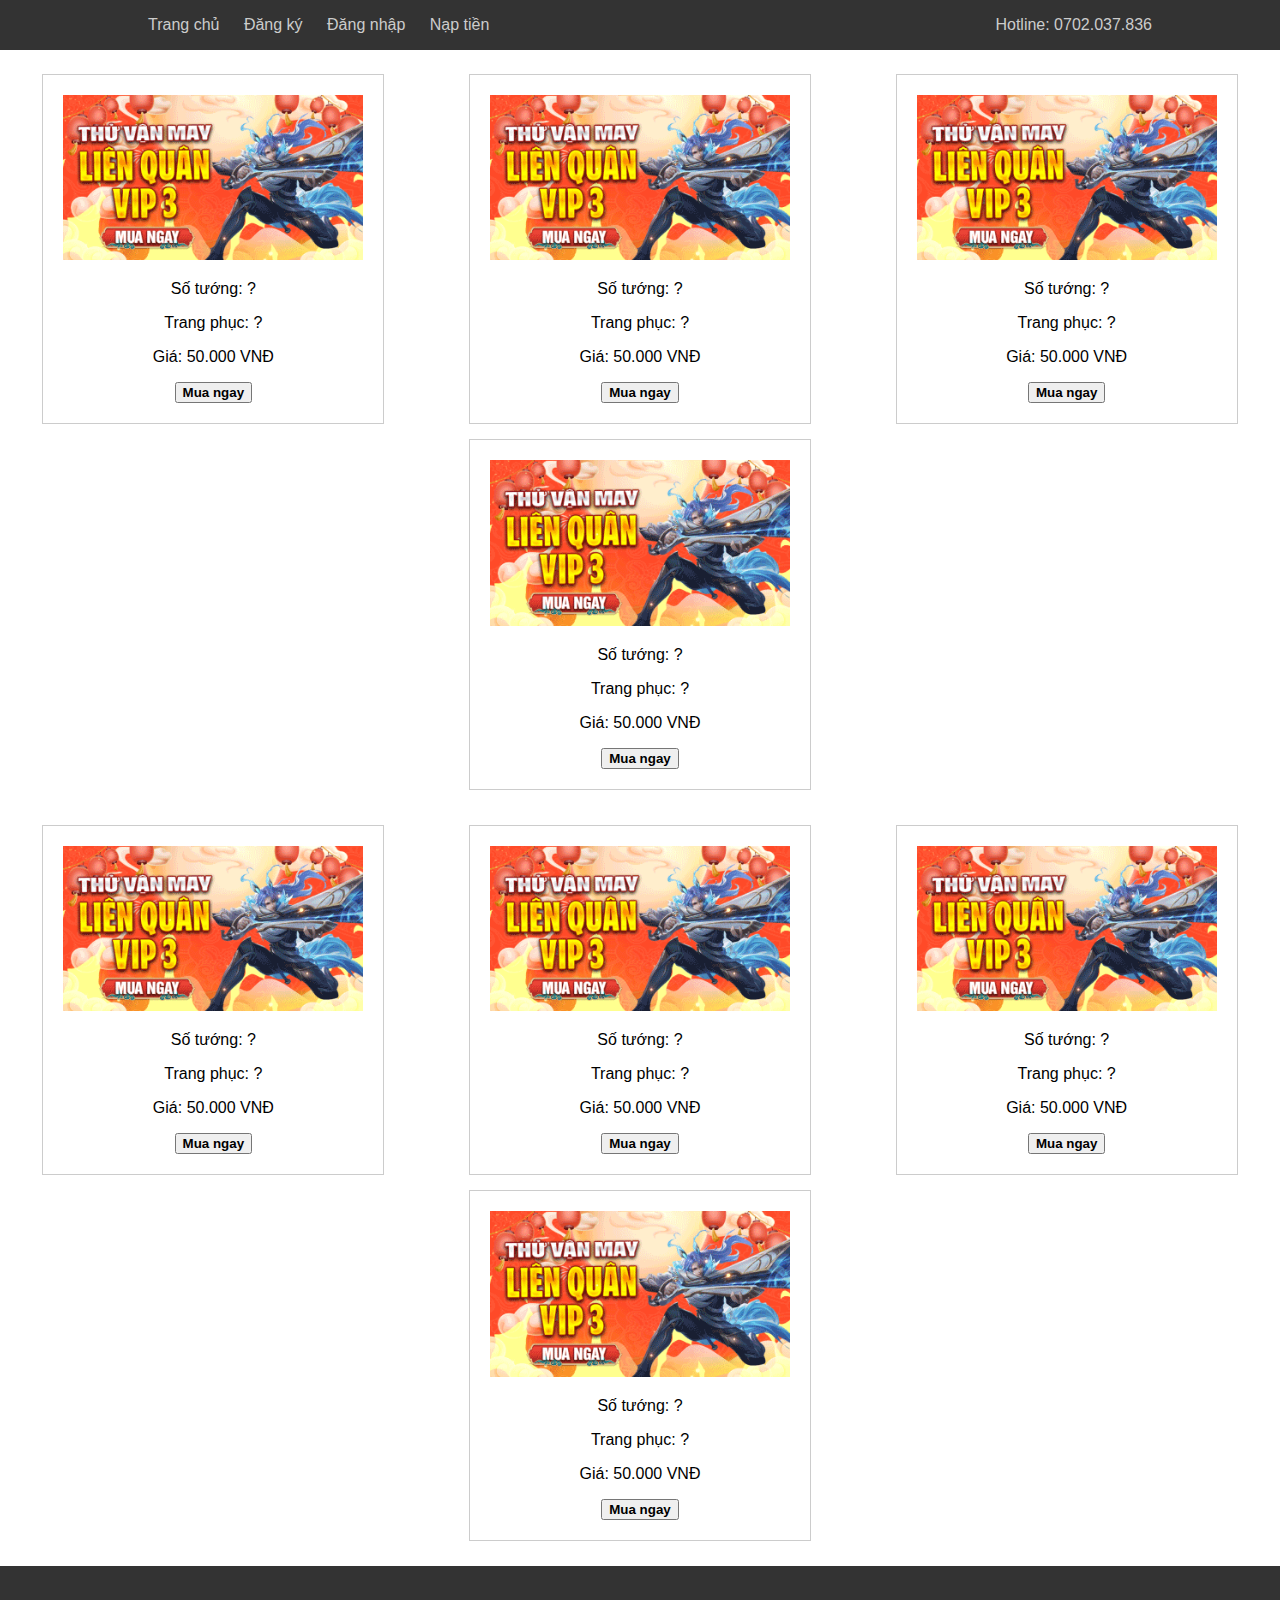
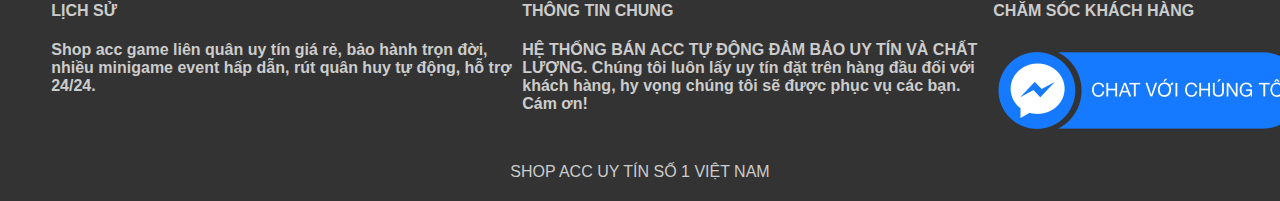
<file: thuvanmayvip3.html>
<!DOCTYPE html>
<html lang="en">
<head>
    <meta charset="UTF-8">
    <meta name="viewport" content="width=device-width, initial-scale=1.0">
    <title>Web bán tài khoản Liên Quân</title>
    <link rel="stylesheet" href="styles.css">
</head>
<body>
    <header>
        <div class="boxtop">
            <div class="boxcenter">
                <div class="boxtopleft">Hotline: 0702.037.836</div>
                <div class="boxtopright">
                    <a href="./index.html">Trang chủ</a>
                    <a href="./dangkitaikhoan.html">Đăng ký</a>
                    <a href="./taikhoan.html">Đăng nhập</a>
                    <a href="./naptien.html">Nạp tiền</a>
                    
                </div>
            </div>
        </div><br><br><br>
    </header>
    <main>
    <section class="container">
        <article class="account ">
            <img src="./anh5.gif" alt="Tài khoản 1">
            <p>Số tướng: ?</p>
            <p>Trang phục: ?</p>
            <p>Giá: 50.000 VNĐ</p>
            <button><b>Mua ngay</b></button>
        </article>

        <article class="account">
            <img src="./anh5.gif" alt="Tài khoản 2">
            <p>Số tướng: ?</p>
            <p>Trang phục: ?</p>
            <p>Giá: 50.000 VNĐ</p>
            <button><b>Mua ngay</b></button>
        </article>
        <article class="account">
            <img src="./anh5.gif" alt="Tài khoản 3">
            <p>Số tướng: ?</p>
            <p>Trang phục: ?</p>
            <p>Giá: 50.000 VNĐ</p>
            <button><b>Mua ngay</b></button>
        </article>
        <article class="account">
            <img src="./anh5.gif" alt="Tài khoản 4">
            <p>Số tướng: ?</p>
            <p>Trang phục: ?</p>
            <p>Giá: 50.000 VNĐ</p>
            <button><b>Mua ngay</b></button>
        </article>
    </section>
    <section class="container">
            <article class="account">
                <img src="./anh5.gif" alt="Tài khoản 5">
                <p>Số tướng: ?</p>
            <p>Trang phục: ?</p>
            <p>Giá: 50.000 VNĐ</p>
            <button><b>Mua ngay</b></button>
                </article>
            <article class="account">
                <img src="./anh5.gif" alt="Tài khoản 6">
                <p>Số tướng: ?</p>
            <p>Trang phục: ?</p>
            <p>Giá: 50.000 VNĐ</p>
            <button><b>Mua ngay</b></button>
            </article>
            <article class="account">
                <img src="./anh5.gif" alt="Tài khoản 7">
                <p>Số tướng: ?</p>
            <p>Trang phục: ?</p>
            <p>Giá: 50.000 VNĐ</p>
            <button><b>Mua ngay</b></button>
            </article>
            <article class="account">
                <img src="./anh5.gif" alt="Tài khoản 8">
                <p>Số tướng: ?</p>
            <p>Trang phục: ?</p>
            <p>Giá: 50.000 VNĐ</p>
            <button><b>Mua ngay</b></button>
            </article>
        </section>
    </section>
    </main>
    <footer>
        <div class="row">
         <div class="box">
             <div class="footer1 color mrg2">
                 <h4>LỊCH SỬ</h4>
                 <b>Shop acc game liên quân uy tín giá rẻ, bảo hành trọn đời, nhiều minigame event hấp dẫn, rút quân huy tự động, hỗ trợ 24/24.</b>
             </div>
             <div class="footer2 color mrg2">
                 <h4>THÔNG TIN CHUNG</h4>
                 <b>HỆ THỐNG BÁN ACC TỰ ĐỘNG ĐẢM BẢO UY TÍN VÀ CHẤT LƯỢNG.
                 Chúng tôi luôn lấy uy tín đặt trên hàng đầu đối với khách hàng, hy vọng chúng tôi sẽ được phục vụ các bạn. Cám ơn!</b>
             </div>
             <div class="footer3 color">
                 <h4>CHĂM SÓC KHÁCH HÀNG</h4>
                 <a href="https://www.facebook.com/profile.php?id=100046063052243&mibextid=LQQJ4d"><img src="./chat.png"></a>
             </div>
         </div>
        </div>
        <div class="row text color">SHOP ACC UY TÍN SỐ 1 VIỆT NAM</div>
     </footer>
   
</body>
</html>
</file>
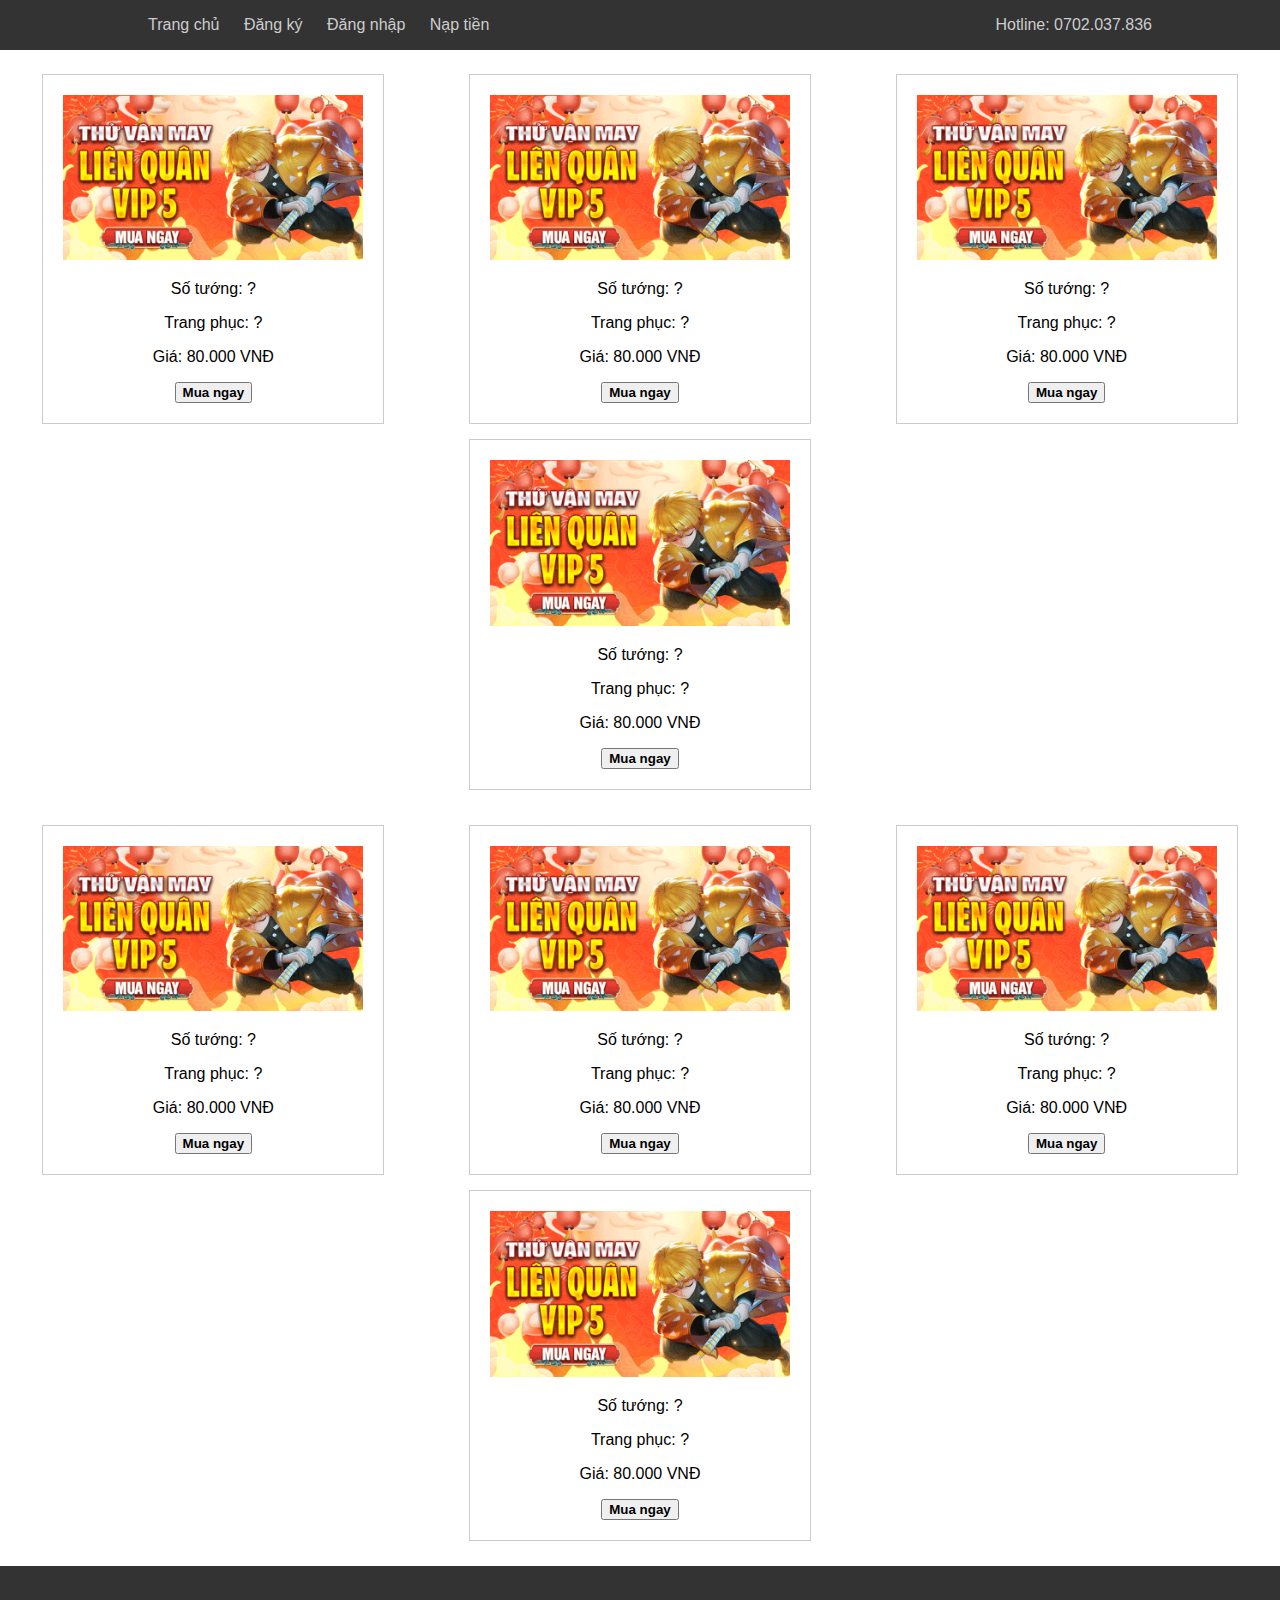
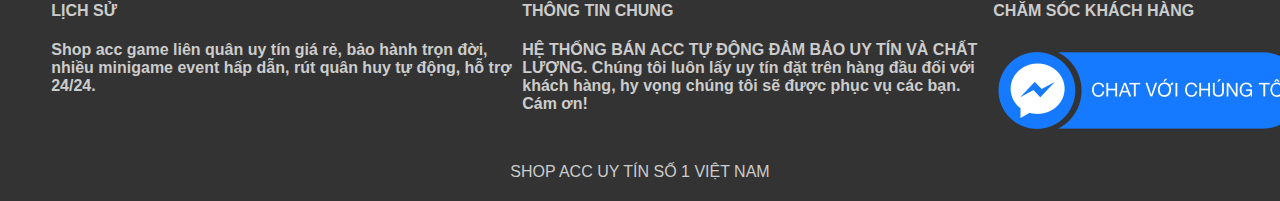
<file: thuvanmayvip5.html>
<!DOCTYPE html>
<html lang="en">
<head>
    <meta charset="UTF-8">
    <meta name="viewport" content="width=device-width, initial-scale=1.0">
    <title>Web bán tài khoản Liên Quân</title>
    <link rel="stylesheet" href="styles.css">
</head>
<body>
    <header>
        <div class="boxtop">
            <div class="boxcenter">
                <div class="boxtopleft">Hotline: 0702.037.836</div>
                <div class="boxtopright">
                    <a href="./index.html">Trang chủ</a>
                    <a href="./dangkitaikhoan.html">Đăng ký</a>
                    <a href="./taikhoan.html">Đăng nhập</a>
                    <a href="./naptien.html">Nạp tiền</a>
                    
                </div>
            </div>
        </div><br><br><br>
    </header>
    <main>
    <section class="container">
        <article class="account ">
            <img src="./anhe.gif" alt="Tài khoản 1">
            <p>Số tướng: ?</p>
            <p>Trang phục: ?</p>
            <p>Giá: 80.000 VNĐ</p>
            <button><b>Mua ngay</b></button>
        </article>

        <article class="account">
            <img src="./anhe.gif" alt="Tài khoản 2">
            <p>Số tướng: ?</p>
            <p>Trang phục: ?</p>
            <p>Giá: 80.000 VNĐ</p>
            <button><b>Mua ngay</b></button>
        </article>
        <article class="account">
            <img src="./anhe.gif" alt="Tài khoản 3">
            <p>Số tướng: ?</p>
            <p>Trang phục: ?</p>
            <p>Giá: 80.000 VNĐ</p>
            <button><b>Mua ngay</b></button>
        </article>
        <article class="account">
            <img src="./anhe.gif" alt="Tài khoản 4">
            <p>Số tướng: ?</p>
            <p>Trang phục: ?</p>
            <p>Giá: 80.000 VNĐ</p>
            <button><b>Mua ngay</b></button>
        </article>
    </section>
    <section class="container">
            <article class="account">
                <img src="./anhe.gif" alt="Tài khoản 5">
                <p>Số tướng: ?</p>
            <p>Trang phục: ?</p>
            <p>Giá: 80.000 VNĐ</p>
            <button><b>Mua ngay</b></button>
                </article>
            <article class="account">
                <img src="./anhe.gif" alt="Tài khoản 6">
                <p>Số tướng: ?</p>
            <p>Trang phục: ?</p>
            <p>Giá: 80.000 VNĐ</p>
            <button><b>Mua ngay</b></button>
            </article>
            <article class="account">
                <img src="./anhe.gif" alt="Tài khoản 7">
                <p>Số tướng: ?</p>
            <p>Trang phục: ?</p>
            <p>Giá: 80.000 VNĐ</p>
            <button><b>Mua ngay</b></button>
            </article>
            <article class="account">
                <img src="./anhe.gif" alt="Tài khoản 8">
                <p>Số tướng: ?</p>
            <p>Trang phục: ?</p>
            <p>Giá: 80.000 VNĐ</p>
            <button><b>Mua ngay</b></button>
            </article>
        </section>
    </section>
    </main>
    <footer>
        <div class="row">
         <div class="box">
             <div class="footer1 color mrg2">
                 <h4>LỊCH SỬ</h4>
                 <b>Shop acc game liên quân uy tín giá rẻ, bảo hành trọn đời, nhiều minigame event hấp dẫn, rút quân huy tự động, hỗ trợ 24/24.</b>
             </div>
             <div class="footer2 color mrg2">
                 <h4>THÔNG TIN CHUNG</h4>
                 <b>HỆ THỐNG BÁN ACC TỰ ĐỘNG ĐẢM BẢO UY TÍN VÀ CHẤT LƯỢNG.
                 Chúng tôi luôn lấy uy tín đặt trên hàng đầu đối với khách hàng, hy vọng chúng tôi sẽ được phục vụ các bạn. Cám ơn!</b>
             </div>
             <div class="footer3 color">
                 <h4>CHĂM SÓC KHÁCH HÀNG</h4>
                 <a href="https://www.facebook.com/profile.php?id=100046063052243&mibextid=LQQJ4d"><img src="./chat.png"></a>
             </div>
         </div>
        </div>
        <div class="row text color">SHOP ACC UY TÍN SỐ 1 VIỆT NAM</div>
     </footer>
   
</body>
</html>
</file>
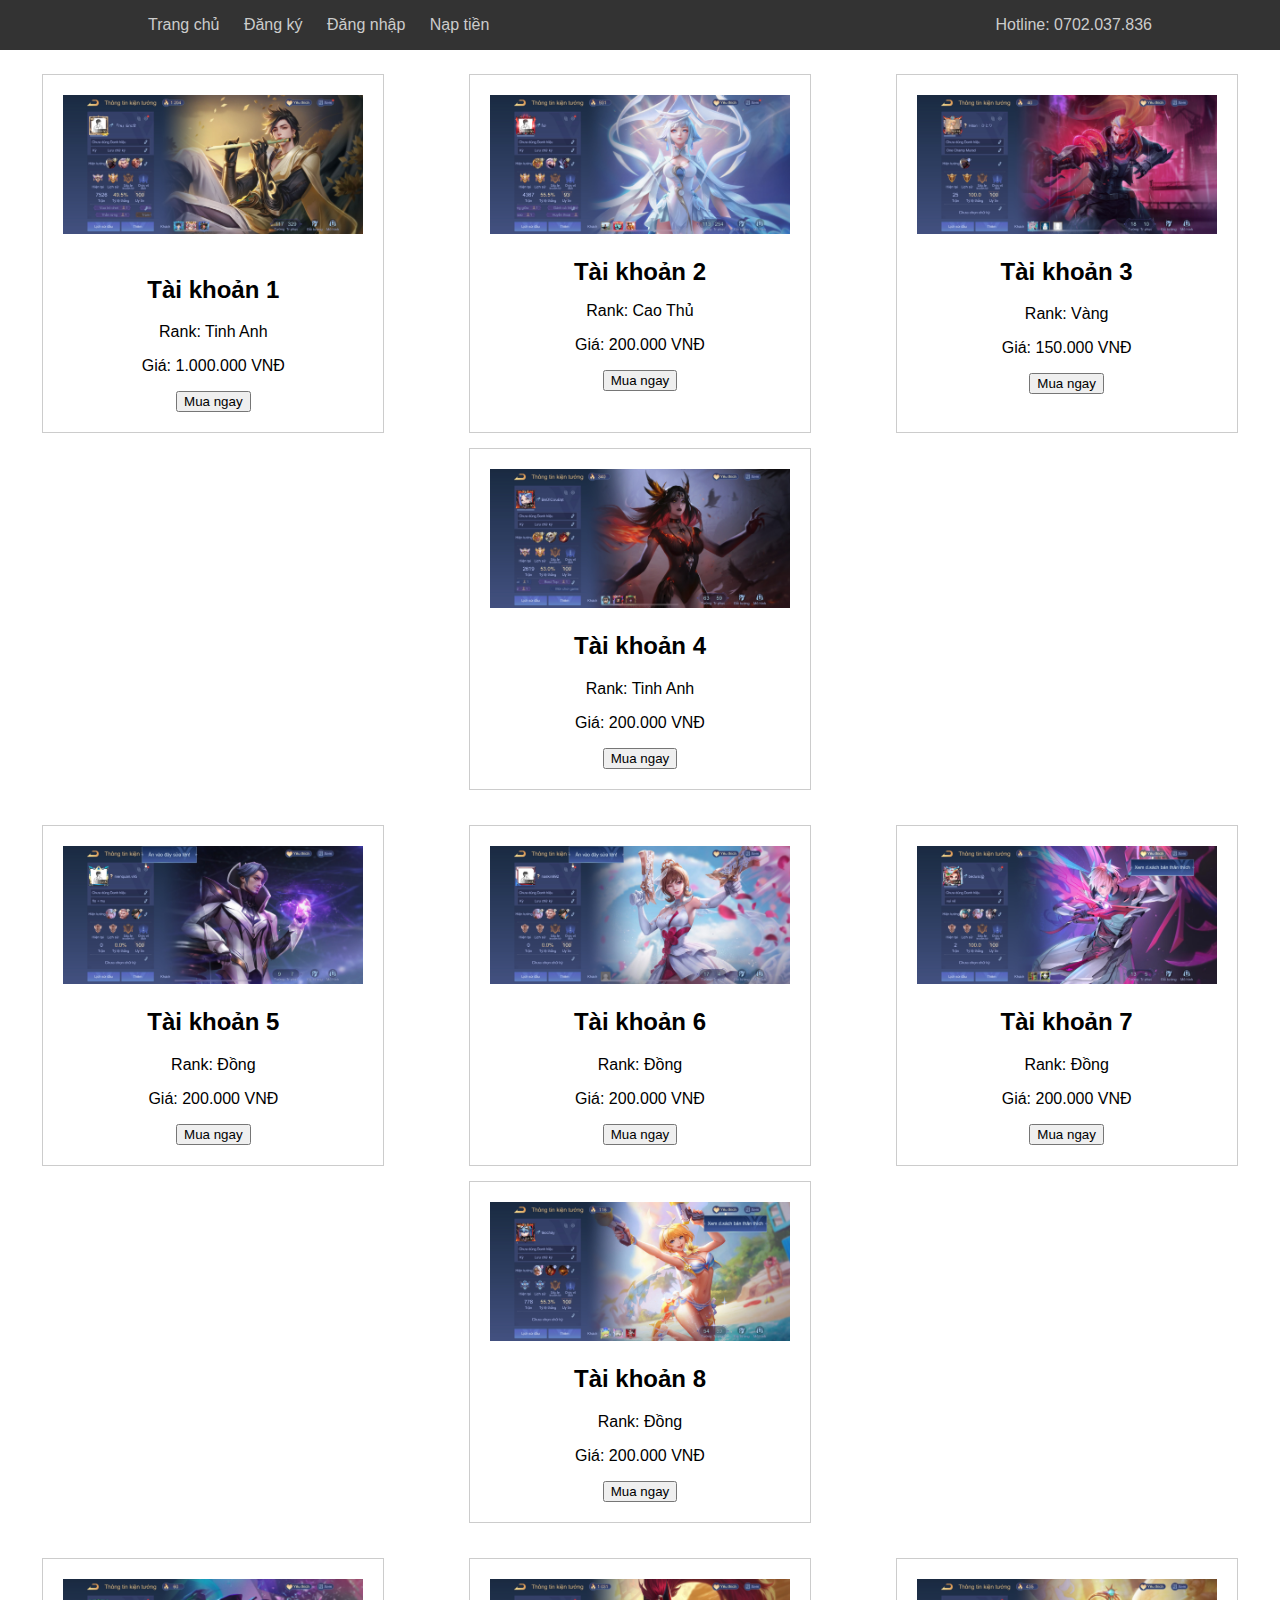
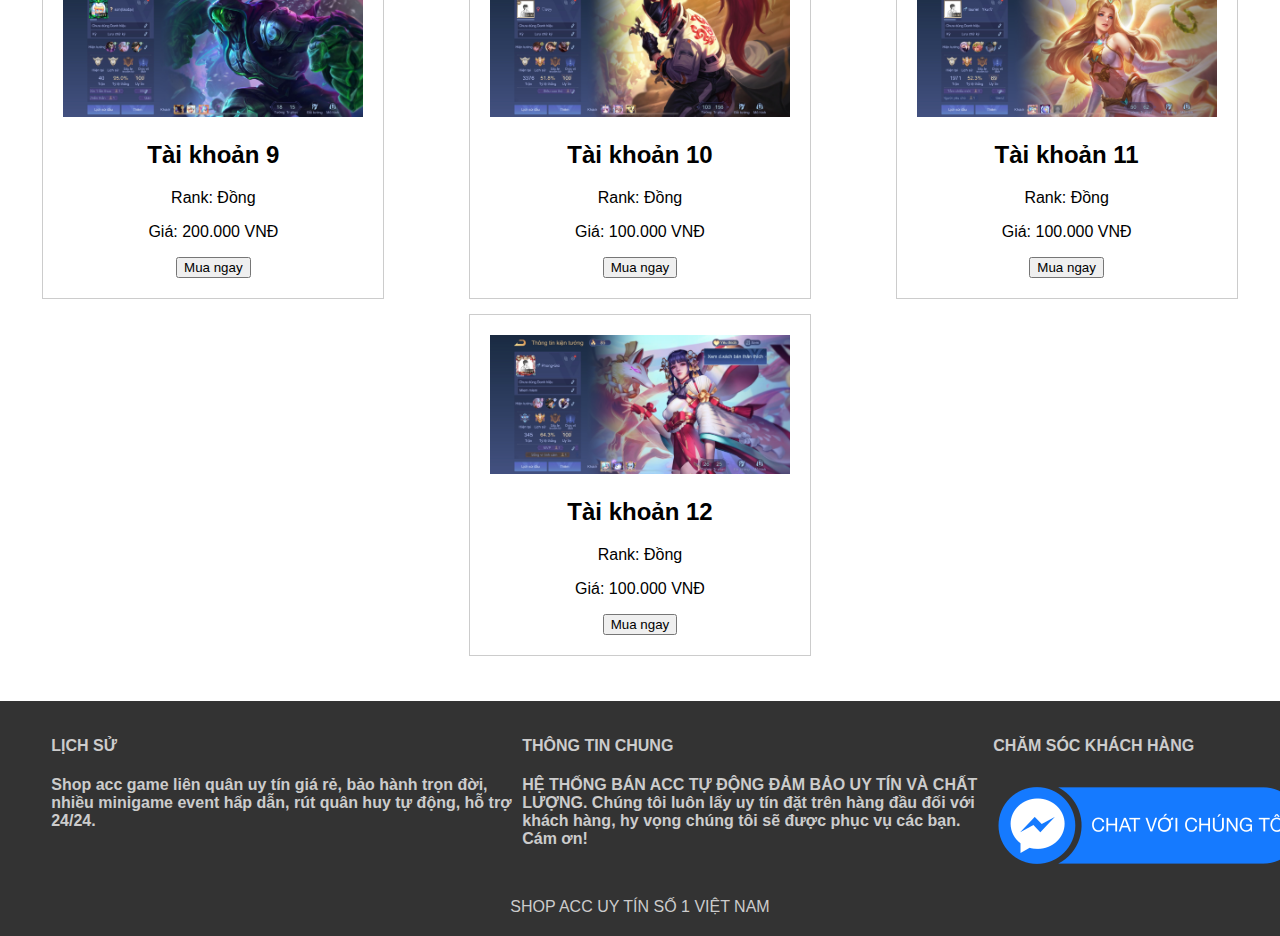
<file: trangchucon.html>
<!DOCTYPE html>
<html lang="en">
<head>
    <meta charset="UTF-8">
    <meta name="viewport" content="width=device-width, initial-scale=1.0">
    <title>Web bán tài khoản Liên Quân</title>
    <link rel="stylesheet" href="styles.css">
</head>
<body>
    <header>
        <div class="boxtop">
            <div class="boxcenter">
                <div class="boxtopleft">Hotline: 0702.037.836</div>
                <div class="boxtopright">
                    <a href="./index.html">Trang chủ</a>
                    <a href="./dangkitaikhoan.html">Đăng ký</a>
                    <a href="./taikhoan.html">Đăng nhập</a>
                    <a href="./naptien.html">Nạp tiền</a>
                    
                </div>
            </div>
        </div><br><br><br>
    </header>
    <main>
    <section class="container">
        <article class="account ">
            <img src="account1.jpg" alt="Tài khoản 1"><br><br>
            <h2>Tài khoản 1</h2>
            <p>Rank: Tinh Anh</p>
            <p>Giá: 1.000.000 VNĐ</p>
            <button>Mua ngay</button>
        </article>

        <article class="account">
            <img src="account2.jpg" alt="Tài khoản 2">
            <h2 class="mrg10">Tài khoản 2</h2>
            <p>Rank: Cao Thủ</p>
            <p>Giá: 200.000 VNĐ</p>
            <button>Mua ngay</button>
        </article>
        <article class="account">
            <img src="account3.jpg" alt="Tài khoản 3">
            <h2>Tài khoản 3</h2>
            <p>Rank: Vàng</p>
            <p>Giá: 150.000 VNĐ</p>
            <button>Mua ngay</button>
        </article>
        <article class="account">
            <img src="account4.jpg" alt="Tài khoản 4">
            <h2>Tài khoản 4</h2>
            <p>Rank: Tinh Anh</p>
            <p>Giá: 200.000 VNĐ</p>
            <button>Mua ngay</button>
        </article>
    </section>
    <section class="container">
            <article class="account">
                <img src="account5.jpg" alt="Tài khoản 5">
                <h2>Tài khoản 5</h2>
                <p>Rank: Đồng</p>
                <p>Giá: 200.000 VNĐ</p>
                <button>Mua ngay</button>
                </article>
            <article class="account">
                <img src="account6.jpg" alt="Tài khoản 6">
                <h2>Tài khoản 6</h2>
                <p>Rank: Đồng</p>
                <p>Giá: 200.000 VNĐ</p>
                <button>Mua ngay</button>
            </article>
            <article class="account">
                <img src="account7.jpg" alt="Tài khoản 7">
                <h2>Tài khoản 7</h2>
                <p>Rank: Đồng</p>
                <p>Giá: 200.000 VNĐ</p>
                <button>Mua ngay</button>
            </article>
            <article class="account">
                <img src="account8.jpg" alt="Tài khoản 8">
                <h2>Tài khoản 8</h2>
                <p>Rank: Đồng</p>
                <p>Giá: 200.000 VNĐ</p>
                <button>Mua ngay</button>
            </article>
        </section>
        <section class="container">

            <article class="account">
                <img src="account9.jpg" alt="Tài khoản 9">
                <h2>Tài khoản 9</h2>
                <p>Rank: Đồng</p>
                <p>Giá: 200.000 VNĐ</p>
                <button>Mua ngay</button>
            </article>
            <article class="account">
                <img src="account10.jpg" alt="Tài khoản 10">
                <h2>Tài khoản 10</h2>
                <p>Rank: Đồng</p>
                <p>Giá: 100.000 VNĐ</p>
                <button>Mua ngay</button>
            </article>
            <article class="account">
                <img src="account11.jpg" alt="Tài khoản 11">
                <h2>Tài khoản 11</h2>
                <p>Rank: Đồng</p>
                <p>Giá: 100.000 VNĐ</p>
                <button>Mua ngay</button>
            </article>
            <article class="account">
                <img src="account12.jpg" alt="Tài khoản 12">
                <h2>Tài khoản 12</h2>
                <p>Rank: Đồng</p>
                <p>Giá: 100.000 VNĐ</p>
                <button>Mua ngay</button>
            </article>
    </section>
    <section class="container">
    </section>
    </main>
    <footer>
        <div class="row">
         <div class="box">
             <div class="footer1 color mrg2">
                 <h4>LỊCH SỬ</h4>
                 <b>Shop acc game liên quân uy tín giá rẻ, bảo hành trọn đời, nhiều minigame event hấp dẫn, rút quân huy tự động, hỗ trợ 24/24.</b>
             </div>
             <div class="footer2 color mrg2">
                 <h4>THÔNG TIN CHUNG</h4>
                 <b>HỆ THỐNG BÁN ACC TỰ ĐỘNG ĐẢM BẢO UY TÍN VÀ CHẤT LƯỢNG.
                 Chúng tôi luôn lấy uy tín đặt trên hàng đầu đối với khách hàng, hy vọng chúng tôi sẽ được phục vụ các bạn. Cám ơn!</b>
             </div>
             <div class="footer3 color">
                 <h4>CHĂM SÓC KHÁCH HÀNG</h4>
                 <a href="https://www.facebook.com/profile.php?id=100046063052243&mibextid=LQQJ4d"><img src="./chat.png"></a>
             </div>
         </div>
        </div>
        <div class="row text color">SHOP ACC UY TÍN SỐ 1 VIỆT NAM</div>
     </footer>

   
</body>
</html>
</file>
<file: styles.css>
h1{
    text-align: center;
}
body {
    font-family: Arial, sans-serif;
    margin: 0;
    padding: 0;
}
.boxtop{
    float:left;
    width:100%;
    background-color: #333;
    height:50px;
    position: fixed;
}
.boxlogo{
    padding-top: 200px;
    float:left;
    width:100%;
    border-bottom: 1px #ccc solid;
    line-height: 150px;
    height:150px;
    text-align: center;
    padding-top: 10px;
}
.boxmenu{
    float:left;
    width:100%;
    height:50px;
    background-color: #ccc;
}
.boxcenter{
    width:80%;
    margin:0 auto;
}
.boxtopleft{
    float:right;
    height:50px;
    line-height: 50px;
    color:#ccc;
}
.boxtopright{
    float:left;
}
.boxtopright a{
    color:#ccc;
    text-decoration: underline;
}
.boxtopright a{
    color:#ccc;
    height:50px;
    line-height: 50px;
    margin-left: 20px;
    text-decoration: none;

}
ul{
    margin:0;
    padding:0;
}
ul li{
    list-style-type: none;
    float:left;
    padding-left: 20px;
    padding-right: 20px;
    padding-top: 15px;
    font-size: 11pt;
}
ul li:hover ul{
    display: block;
    position:absolute;


}
ul li a{
    text-decoration: none;
    color:#333;
    font-weight: bold;
}
ul li ul{
    display:none;
    background-color: #eee;
}
ul li ul li{
    float:none;
    border-bottom: 1px #ccc solid;
    border-left: 1px #ccc solid;
    border-right: 1px #ccc solid;
    padding: 10px 20px;
    
}
ul li ul li::first-child {
    border-top: 1px #ccc solid;
}
.anhnen{
    padding-top: 20px;
    margin: 0;
    width: 100%;
    text-align: center;
}

nav ul {
    list-style-type: none;
}

nav ul li {
    display: inline-block;
    margin-right: 20px;
}

nav ul li a {
    color: #ccc;
    text-decoration: none;
}
nav ul li a:hover {
    color:#ccc;
    display:flex;
    align-items: center;
    justify-content:space-between;
    padding: 20px 50px;

    box-shadow: 0 15 30 ();
}
.xaacc{
    text-align: center;
    color:dimgray;
}
.container {
    display: flex;
    justify-content: space-around;
    flex-wrap: wrap;
    margin-top: 20px;
    margin-bottom: 10px;
}
.account {
    width: 300px;
    padding: 20px;
    margin-bottom: 15px;
    border: 1px solid #ccc;
    text-align: center;
}

.account img {
    width: 100%;
    height: auto;
}

footer {
    float:left;
    width:100%;
    background-color: #333;
    min-height:150px;
}
table{
    width:98%;
    text-align: center;
}
.naptien{
    background-color:#fff;
    color:#333;
    width:100%;
    text-align: center;
    
}
.containerh {
    max-width: 600px;
    margin: 20px auto;
}

.payment-option {
    margin-bottom: 20px;
}

.payment-option h2 {
    margin-bottom: 10px;
}

.payment-option button {
    padding: 10px 20px;
    background-color: #00a650;
    color: #fff;
    border: none;
    cursor: pointer;
}

.payment-option button:hover {
    background-color: #00833e;
}
section h2{
    text-align: center;
}
section form{
    margin-left: 35%;
}
section form input{
    margin-left: 50px;
    width: 300px;
    height: 30px;
    margin-top: 20px;
}
#email{
    margin-left: 79px;
}
#message{margin-left: 55px;}
section form button{margin-left: 20px;
width: 50px;
height: 25px;
margin-left: 370px;}
.row{
    float:left;
    width:100%;
    margin-bottom: 20px;
}
.box{
    padding-top: 15px;
    width:92%;
    margin: 0 auto;
}
.footer1{
    width:40%;
    float: left;
}
.mrg2{
    margin-bottom: 2%;
}
.footer2{
    width:40%;
    float: left;
}
.footer3{
    width:20%;
    float: left;
}
.text{
    text-align: center;
}
.color{
    color:#ccc;
}
.mrg10{
    margin-bottom: 10px;
}
.footer2 a{
    color:#ccc;
    margin-left: 20px;
    text-decoration: none;
}
.footer2 a:hover{
    color:#fff;
    text-decoration: underline;
}
.candeu{
    text-align:justify ;
}
</file>
